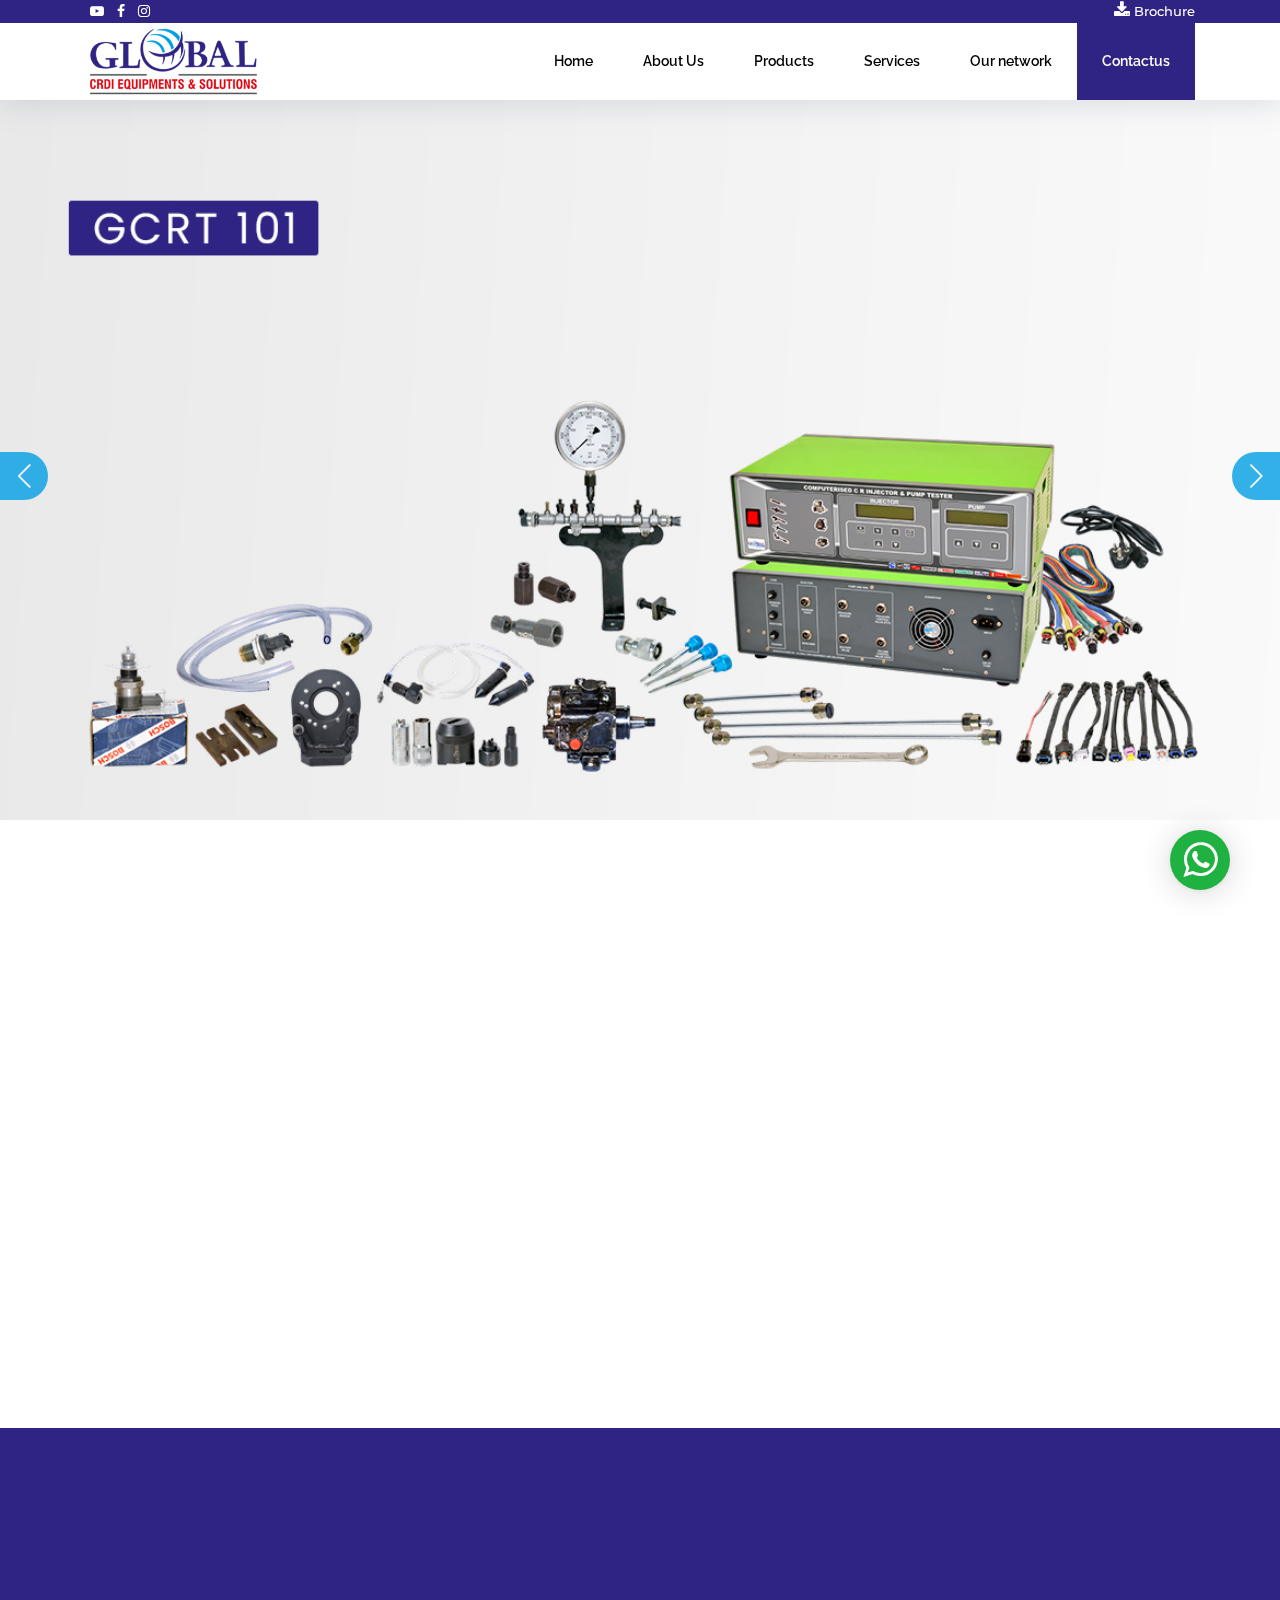
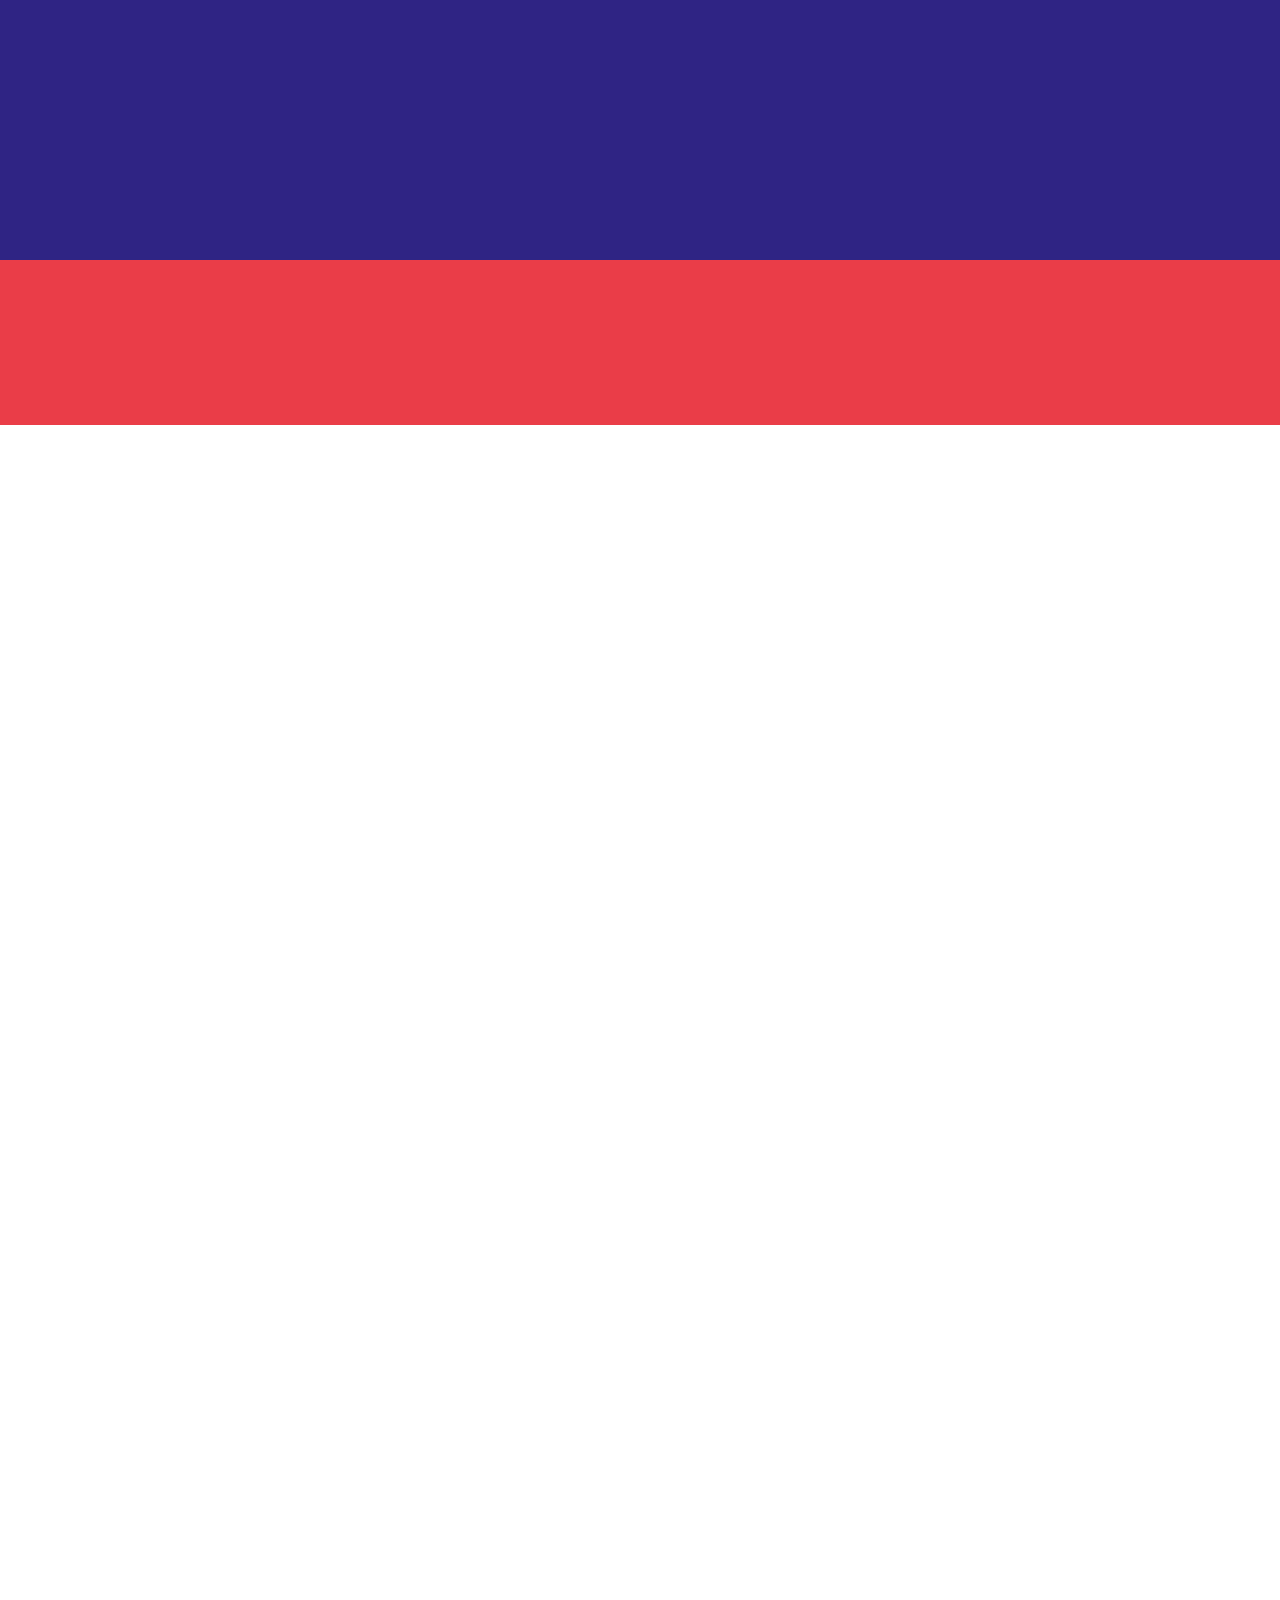
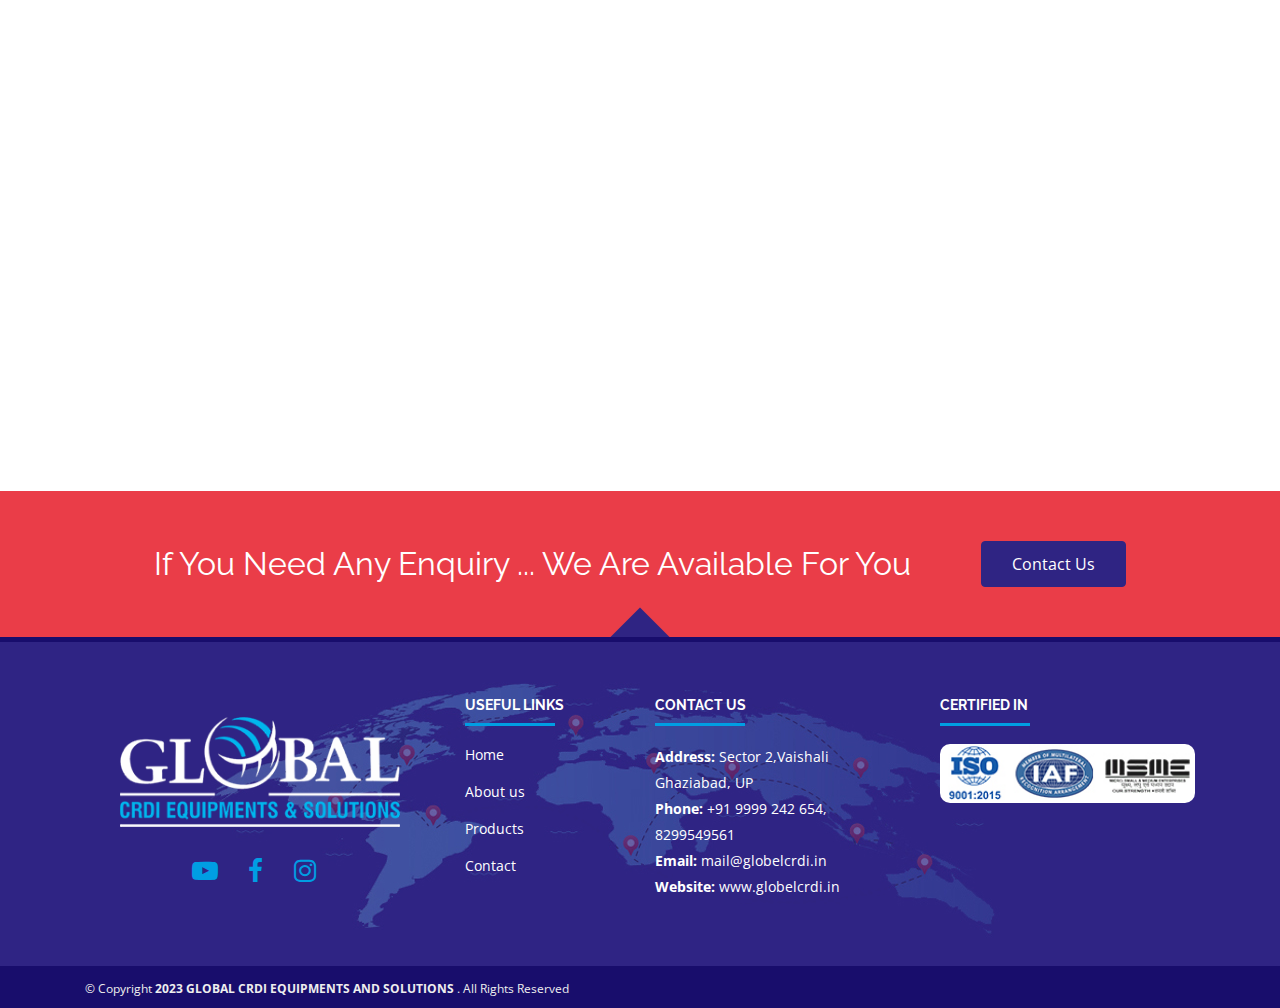
<file: index.html>
<!DOCTYPE html>
<html lang="en">
<head>
<meta charset="utf-8">
<meta content="width=device-width, initial-scale=1.0" name="viewport">
<title>Global CRDI Equipments & Solutions | Home page</title>
<meta content="CRDI Simulators, FIP Test Benches, CRDI Work Shop Tools, CRDI Spare Parts, CRDI Vehicles Scanners, MPFI, testing Bosch, Delphi,Denso, Siemens Common Rail Injectors" name="keywords">
<meta content="GLOBAL CRDI EQUIPMENTS AND SOLUTIONS is the leading manufacturer specializing in producing the Diesel Fuel Injection System Tester" name="description">
<link href="https://fonts.googleapis.com/css?family=Open+Sans:300,400,,700|Raleway:300,400,500,700,800|Montserrat:300,400,700" rel="stylesheet">
<link href="resources/img/favicon.png" rel="icon">
<link href="resources/css/bootstrap.min.css" rel="stylesheet">
<link href="resources/css/font-awesome.min.css" rel="stylesheet">
<link href="resources/css/swiper-bundle.min.css" rel="stylesheet">
<link href="resources/css/aos.css" rel="stylesheet">
<link href="resources/css/style.css" rel="stylesheet">
</head>

<body>

<!-- ======= Header ======= -->
<header id="header" class="fixed-top">
  <div class="header-top-bar">
		<div class="container">
			<div class="row align-items-center">
        <div class="col-lg-6 fl-r head_social" >
          <a href="https://www.youtube.com/@GLOBALCrdi" target="_blank" class="youtube"><i class="fa fa-youtube-play"></i></a>
          <a href="https://www.facebook.com/people/Global-CRDI-Equipments-Solutions/100077563971610/?mibextid=ZbWKwL" target="_blank" class="facebook"><i class="fa fa-facebook"></i></a>
          <a href="https://www.instagram.com/invites/contact/?i=oyvcfzle5pue&utm_content=qqv1iop" target="_blank" class="instagram"><i class="fa fa-instagram"></i></a>
          </div>
				<div class="col-lg-6">
					<div class="text-lg-right top-right-bar mt-2 mt-lg-0">
						<a href="resources/img/global_brochure_pdf.pdf" target="_blank">
              <i class="fa fa-download" aria-hidden="true"></i>
							<span class="h4">Brochure</span>
						</a>
					</div>
				</div>
			</div>
		</div>
	</div>
  <div class="container">
    <div class="logo float-left"> <a href="index.html"><img src="resources/img/logo.png" alt="" class="img-fluid"></a> </div>
    <nav class="main-nav float-right d-none d-lg-block">
      <ul>
        <li><a href="#home">Home</a></li>
        <li><a href="#about">About Us</a></li>
        <li><a href="#product">Products</a></li>
        <li><a href="#service">Services</a></li>
        <li><a href="#nertwork">Our network</a></li>
        <li><a href="contact.html" style="background: #2f2484;color: #fff;">Contactus</a></li>
      </ul>
    </nav>
  </div>
</header>
<!-- header -->

<!-- ======= Intro Section ======= -->
<section class="hero_slider swiper-container" id="home">
  <div class="swiper-wrapper">
      <div class="swiper-slide ">
          <div class="image_layer" style="background-image: url(resources/img/slider_banner_1.jpg);"></div>
      </div>
      <div class="swiper-slide">
          <div class="image_layer" style="background-image: url(resources/img/slider_banner_2.jpg);"></div>
      </div>
      <div class="swiper-slide">
        <div class="image_layer" style="background-image: url(resources/img/slider_banner_3.jpg);"></div>
    </div>
    
      
  </div>
  <div class="swiper-pagination"></div>
  <div class="swiper-button-next"></div>
  <div class="swiper-button-prev"></div>
</section>
<!--Intro Section -->

<main id="main"> 
   <section class="hero_cont">
    <div class="container" data-aos="fade-up">
      <div class="row row-eq-height justify-content-center">
        <div class="col-lg-4  p-0">
          <div class="card" data-aos="zoom-in" data-aos-delay="100">
            <div class="card-body"> <span>Call Us Today</span>
              <h5 class="card-title"><a href="contact.html">9999 242 654</a></h5>
               </div>
          </div>
        </div>
        <div class="col-lg-4  p-0">
          <div class="card" data-aos="zoom-in" data-aos-delay="100">
            <div class="card-body"> <span>E-Mail</span>
              <h5 class="card-title"><a href="contact.html">Click Here to Email Us</a></h5>
             </div>
          </div>
        </div>
        <div class="col-lg-4  p-0">
          <div class="card b-r-0 b-b-0" data-aos="zoom-in" data-aos-delay="100">
            <div class="card-body"> <span>Visit Our Contact Page</span>
              <h5 class="card-title"><a href="contact.html">Click Here To Contact Us</a></h5>
             </div>
          </div>
        </div>
      </div>
    </div>
  </section>
 
  
  <!-- ======= About Section ======= -->
  <section id="about" class="about">
    <div class="container" data-aos="fade-up">
      <header class="section-header">
        <h3>About us </h3>
      </header>
      <div class="row about-extra" data-aos="fade-up" data-aos-delay="100">
        <div class="col-lg-12 pt-5 pt-lg-0" data-aos="fade-up">
          <h4>GLOBAL CRDI EQUIPMENTS AND SOLUTIONS</h4>
          <h5>is the leading manufacturer specializing in producing the Diesel Fuel Injection System Tester.</h5>
          <p>The company's research and development capabilities are rich and test measure is complete, and rewards the ISO has strict internal management and established a complete and reliable quality assurance system, and rewards the IS0 9001-2015 CERTIFICATE and CE CERTIFICATE.</p>
          <p>The company's product sale network has spread all over the word. The after - sales services of product has a system of its own which can provide the best service for users timely… the company aim is “Honest and trustworthy operation and brazing new trails in science and technology”.</p>
          <span class="more-btn" data-aos="zoom-in" data-aos-delay="100"><a href="about.html"><i class='fa fa-chevron-right'></i> More About Global</a></span>
        </div>
        
      </div>
    </div>
  </section>
  <!-- About Section --> 

  
  <!-- ======= blog Section ======= -->
  <section id="product" class="product">
    <div class="container" data-aos="fade-up">
      <header class="section-header">
        <h3>Our products</h3>
      </header>
      <div class="swiper threeColSlider" data-aos="fade-up" data-aos-delay="100">
        <ul class="swiper-wrapper">
            <li class="swiper-slide">
                <figure>
                    <div class="image_cont">
                        <a href="#">
                            <img src="resources/img/top10/8-Cylander-3.jpg"  alt="" title="">
                        </a>
                    </div>
                    <figcaption>
                      <span class="catName">8 Cylander-3</span>
                    </figcaption>
                </figure>
            </li>
            <li class="swiper-slide">
              <figure>
                  <div class="image_cont">
                      <a href="#">
                        <img src="resources/img/top10/digital-micro-meter-stand.jpg"  alt="" title="">
                      </a>
                  </div>
                  <figcaption>
                    <span class="catName">Digital Micro Meter+Stand</span>
                  </figcaption>
              </figure>
          </li>
          <li class="swiper-slide">
            <figure>
                <div class="image_cont">
                    <a href="#">
                      <img src="resources/img/top10/doser-101.jpg"  alt="" title="">
                    </a>
                </div>
                <figcaption>
                  <span class="catName">Doser - 101</span>
                </figcaption>
            </figure>
        </li>
        <li class="swiper-slide">
          <figure>
              <div class="image_cont">
                  <a href="#">
                    <img src="resources/img/top10/Injector-viese.jpg"  alt="" title="">
                  </a>
              </div>
              <figcaption>
                <span class="catName">Injector Viese</span>
              </figcaption>
          </figure>
      </li>
      <li class="swiper-slide">
        <figure>
            <div class="image_cont">
                <a href="#">
                  <img src="resources/img/top10/logan-pressure-valve.jpg"  alt="" title="">
                </a>
            </div>
            <figcaption>
              <span class="catName">Logan Pressure Valve</span>
            </figcaption>
        </figure>
    </li>
    <li class="swiper-slide">
      <figure>
          <div class="image_cont">
              <a href="#">
                <img src="resources/img/top10/manual-rail-system.jpg"  alt="" title="">
              </a>
          </div>
          <figcaption>
            <span class="catName">Manual Rail System</span>
          </figcaption>
      </figure>
  </li>
  <li class="swiper-slide">
    <figure>
        <div class="image_cont">
            <a href="#">
              <img src="resources/img/top10/multi-adopter-kit-crin.jpg"  alt="" title="">
            </a>
        </div>
        <figcaption>
          <span class="catName">Multi Adopter Kit (CRIN)</span>
        </figcaption>
    </figure>
</li>
<li class="swiper-slide">
  <figure>
      <div class="image_cont">
          <a href="#">
            <img src="resources/img/top10/stage-3-tool-kit.jpg"  alt="" title="">
          </a>
      </div>
      <figcaption>
        <span class="catName">Stage 3 Tool Kit</span>
      </figcaption>
  </figure>
</li>
<li class="swiper-slide">
  <figure>
      <div class="image_cont">
          <a href="#">
            <img src="resources/img/top10/swiftr-rail-stand.jpg"  alt="" title="">
          </a>
      </div>
      <figcaption>
        <span class="catName">Swift Rail + Stand</span>
      </figcaption>
  </figure>
</li>
<li class="swiper-slide">
  <figure>
      <div class="image_cont">
          <a href="#">
            <img src="resources/img/top10/ultra-sonics-cleaner.jpg"  alt="" title="">
          </a>
      </div>
      <figcaption>
        <span class="catName">Ultra Sonic Cleaner</span>
      </figcaption>
  </figure>
</li>
        </ul>
        <div class="swiper-pagination"></div>
    </div>
    </div>
  </section>
  
  <section class="allproducts" >
    <div class="container" data-aos="fade-up">
      <div class="row">
        <div class="col-lg-12 col-md-12 col-sm-12 col-xs-12">
          <div class="product-text">
            <h2>See My All Product , Equipment & Parts </h2>
            <div class="prod_det">
              <span class="product_btn"><a href="products.html" class="submit">Crdi Product</a></span>
              <span class="product_btn"><a href="products.html" class="submit">Crdi Equipment</a></span>
              <span class="product_btn"><a href="products.html" class="submit">Crdi Parts</a></span>
            </div>
         
          </div>
        </div>
      </div>
    </div>
  </section>

  <section id="service" class="services">
    <div class="container" data-aos="fade-up">
      <header class="section-header">
        <h3>Our services</h3>
        <p>Over Core Business is providing CRDI Testing Equipments and repairing solutions with quality of services at affordable prices. We specialized in the following </p>
      </header>
      <div class="row" data-aos="fade-up" data-aos-delay="100">
        <div class="col-lg-4 col-md-6 ">
          <div class="icon-box">
            <div class="icon"><i class="fa fa-cube" aria-hidden="true"></i></div>
            <h4><a href="products.html#crdi-siml">CRDI Simulators</a></h4>
            <p>We provide advance Simulator to simulate CRDI injectors, Pump of Delphi, Denso, Bosch, Siemens, Peizo </p>
          </div>
        </div>

        <div class="col-lg-4 col-md-6">
          <div class="icon-box">
            <div class="icon"><i class="fa fa-object-ungroup" aria-hidden="true"></i></div>
            <h4><a href="products.html#fip-test-ben">FlPTest Benches</a></h4>
            <p>We provide advance and reliable test benches for testing, 6 Cylinder, 8 Cylinder, 12 Cylinder, Single Phase, 3 Phase </p>
          </div>
        </div>

        <div class="col-lg-4 col-md-6">
          <div class="icon-box">
            <div class="icon"><i class="fa fa-life-ring" aria-hidden="true"></i></div>
            <h4><a href="products.html#crdi-work-tools">CRDI Work Shop Tools </a></h4>
            <p>Company provides all the crdi workshop tools, Which are helpful for our CRDI mechanic </p>
          </div>
        </div>

        <div class="col-lg-4 col-md-6">
          <div class="icon-box">
            <div class="icon"><i class="fa fa-refresh" aria-hidden="true"></i></div>
            <h4><a href="products.html#crdi-spare-parts">CRDI Spore Ports</a></h4>
            <p>We also provide CRDI spare parts at a reasonable price with the best quality.</p>
          </div>
        </div>

        <div class="col-lg-4 col-md-6">
          <div class="icon-box">
            <div class="icon"><i class="fa fa-compress" aria-hidden="true"></i></div>
            <h4><a href="products.html#crdi-vehicles-scann">CRDI Vehicles Scanners</a></h4>
            <p>We provide all types of scanners that are helpful to diagnose the problems of the vehicle</p>
          </div>
        </div>

        <div class="col-lg-4 col-md-6">
          <div class="icon-box">
            <div class="icon"><i class="fa fa-line-chart" aria-hidden="true"></i></div>
            <h4><a href="products.html#fip-test-ben">MPFI</a></h4>
            <p>We provide the MPFI injector cleaning and diagnositce equipment</p>
          </div>
        </div>

      </div>
      
    </div>
  </section>

  <section id="nertwork" class="ourNetwk">
    <div class="container" data-aos="fade-up">
      <header class="section-header">
        <h3>Our network</h3>
      </header>
      <div class="row" data-aos="fade-up" data-aos-delay="100"> 
        <div class="col-lg-12 col-md-12 col-sm-12 col-xs-12">
          <div class="map">
            <img src="resources/img/network.png" alt="">
          </div>
        </div>
      </div>
    </div>
  </section>

  

  

  <section class="enquiry">
    <div class="container">
      <div class="row">
        <div class="col-lg-12 col-md-12 col-sm-12 col-xs-12">
          <div class="enquiry-text">
            <h2>If  You Need Any Enquiry ... We Are Available For You</h2>
            <span class="enquiry_btn"><a href="contact.html" class="submit">Contact Us </a></span>
          </div>
        </div>
      </div>
    </div>
  </section>
 
  
</main>
<!-- main --> 

<section class="app_button">
      <div class="container-fluid">
        <div class="whataapp_btn"> 
          <a href="https://wa.me/919999242654" target="_blank">
            <i class="fa fa-whatsapp" aria-hidden="true"></i>
          </a>
        </div>
        
      </div>
</section>

<!-- ======= Footer ======= -->
<footer id="footer">
  <div class="footer-top">
    <div class="container">
      <div class="row">
        <div class="col-lg-4 col-md-6 footer-links social-links">
          <span><img src="resources/img/footer-Logo.png" alt="logo" title="logo"/></span>
          <a href="https://www.youtube.com/@GLOBALCrdi" target="_blank" class="youtube"><i class="fa fa-youtube-play"></i></a>
          <a href="https://www.facebook.com/people/Global-CRDI-Equipments-Solutions/100077563971610/?mibextid=ZbWKwL" target="_blank" class="facebook"><i class="fa fa-facebook"></i></a>
          <a href="https://www.instagram.com/invites/contact/?i=oyvcfzle5pue&utm_content=qqv1iop" target="_blank" class="instagram"><i class="fa fa-instagram"></i></a>
        
        </div>
        <div class="col-lg-2 col-md-6 footer-links">
          <h4>Useful Links</h4>
          <ul>
            <li><a href="index.html">Home</a></li>
            <li><a href="about.html">About us</a></li>
            <li><a href="products.html">Products</a></li>
            <li><a href="contact.html">Contact</a></li>
          </ul>
         
        </div>
        <div class="col-lg-3 col-md-6 footer-contact">
          <h4>Contact Us</h4>
          <p> <strong>Address:</strong> Sector 2,Vaishali<br>
            Ghaziabad, UP<br>
            <strong>Phone:</strong> +91 9999 242 654, 8299549561<br>
            <strong>Email:</strong> mail@globelcrdi.in<br>
            <strong>Website:</strong> www.globelcrdi.in<br>
          </p>
        </div>
        <div class="col-lg-3 col-md-6 certified">
          <h4>certified in</h4>
           <span><img src="resources/img/certified_in.jpg" alt="" title=""/></span>
        </div>
      </div>
    </div>
  </div>
  <div class="container">
    <div class="copyright"> &copy; Copyright <strong>2023 GLOBAL CRDI EQUIPMENTS AND SOLUTIONS </strong>. All Rights Reserved </div>
  </div>
</footer>
<!--Footer --> 

<a href="#" class="back-to-top"><i class="fa fa-chevron-up"></i></a> 

<!-- JS Files --> 
<script src="resources/js/jquery.min.js"></script> 
<script src="resources/js/bootstrap.js"></script> 
<script src="resources/js/swiper-bundle.min.js"></script> 
<script src="resources/js/aos.js"></script> 
<script src="resources/js/main.js"></script>


</body>
</html>
</file>
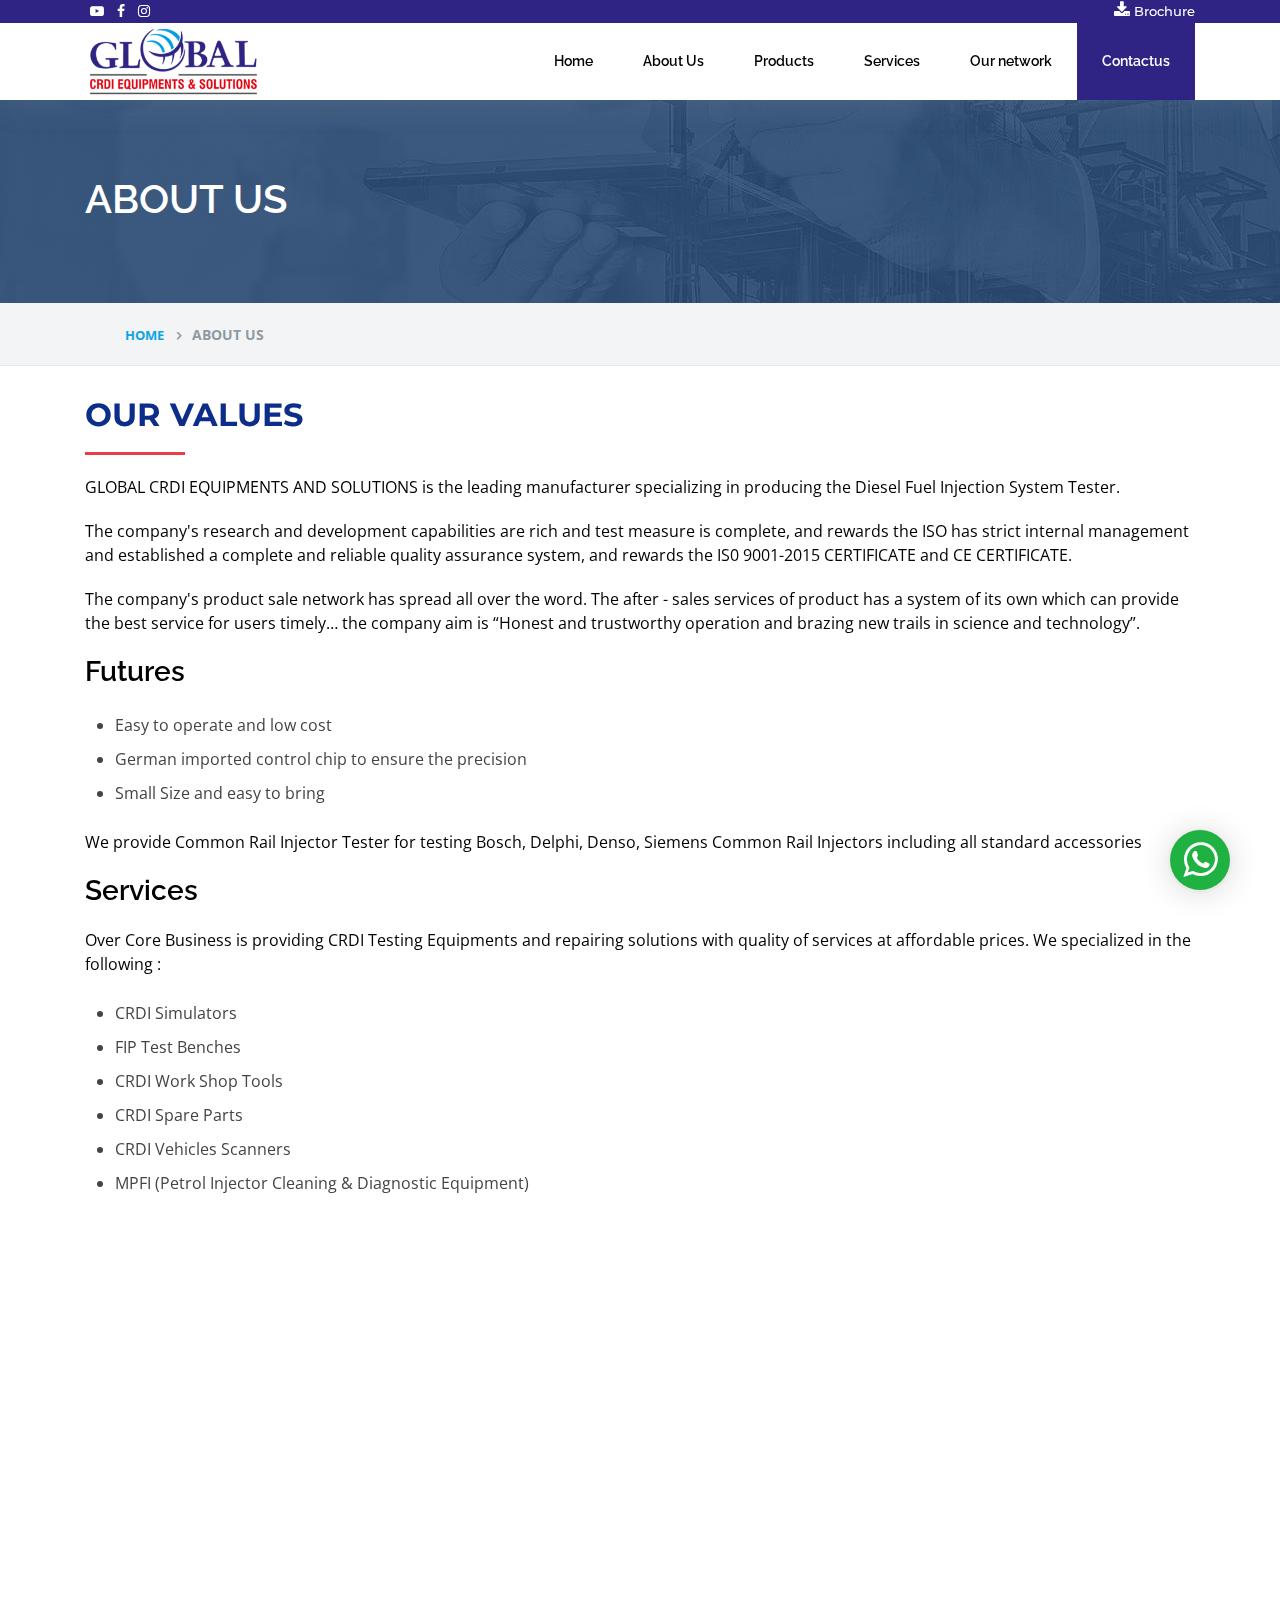
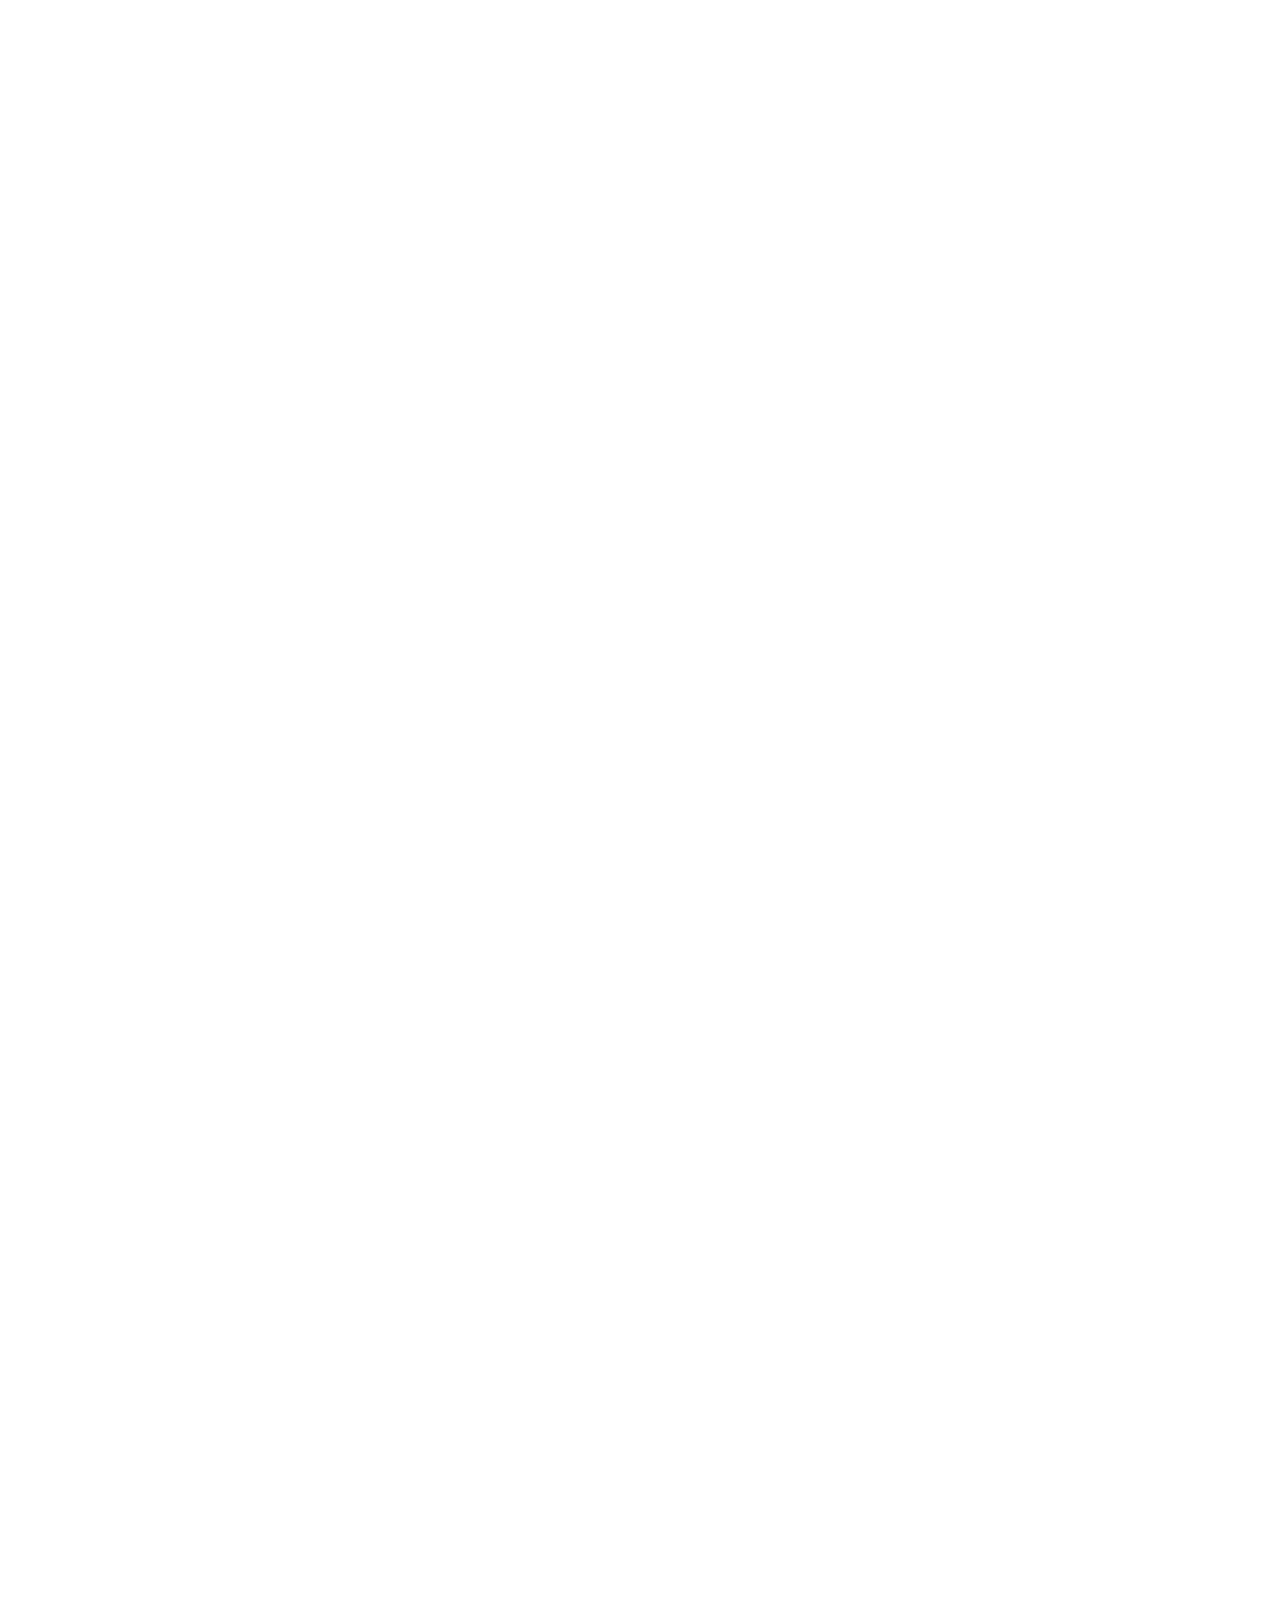
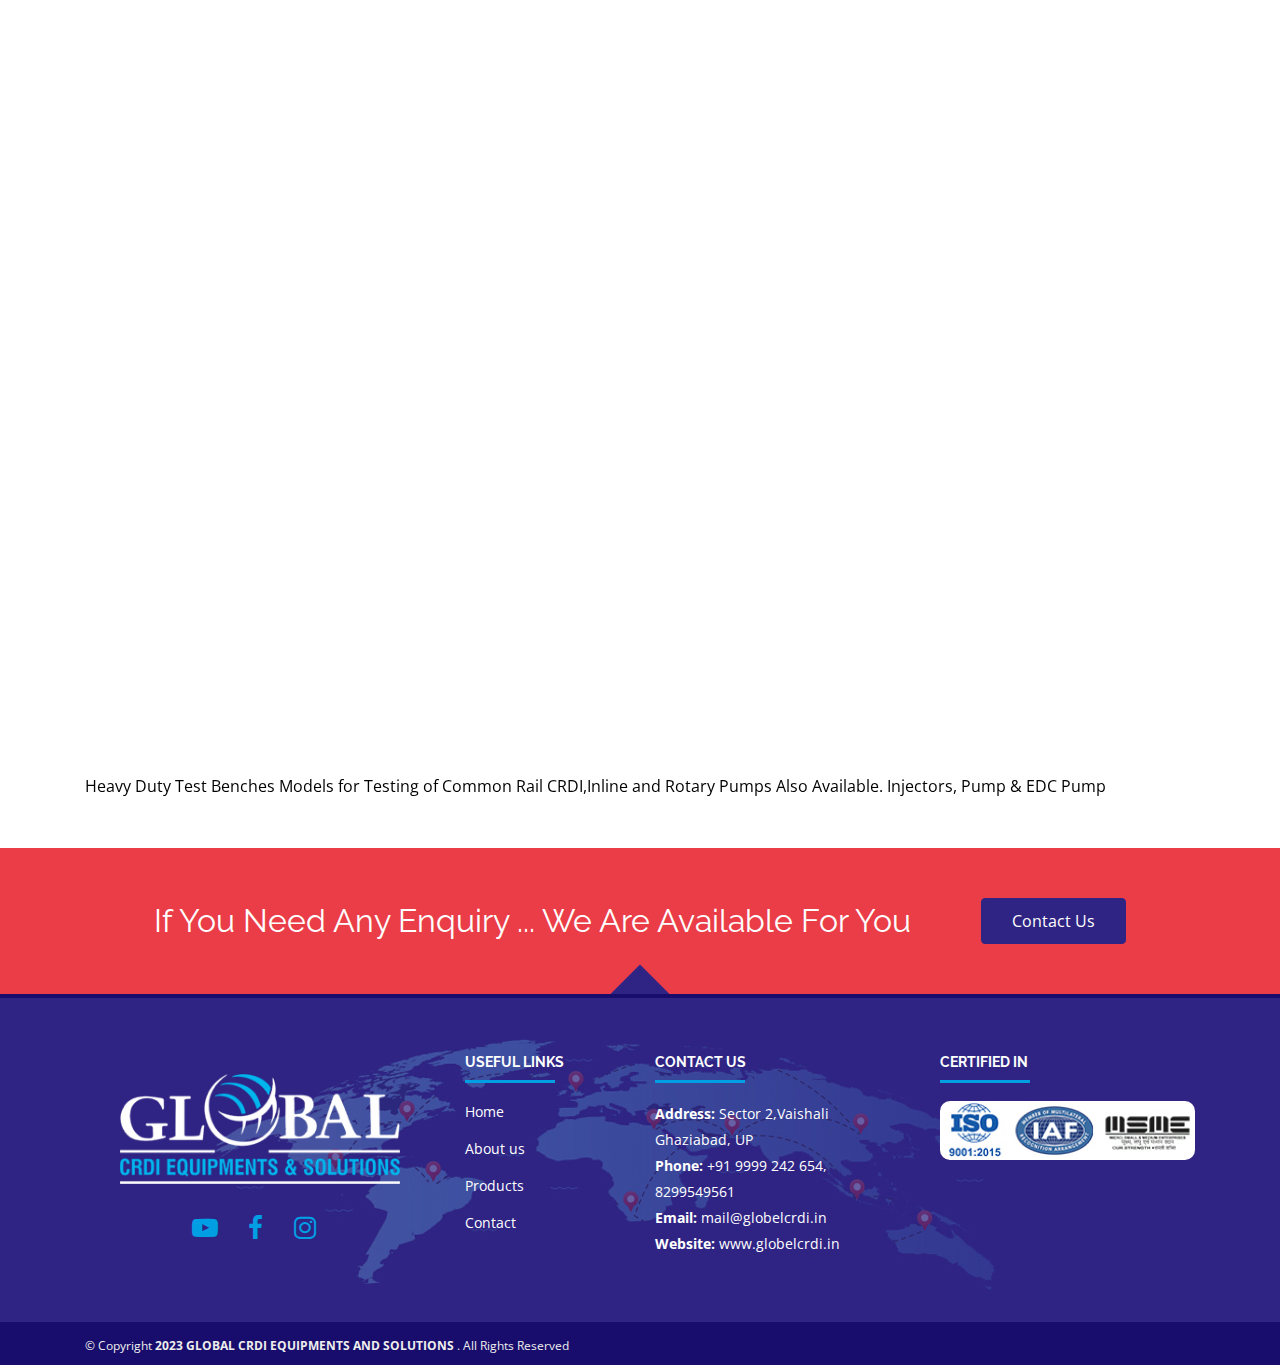
<file: about.html>
<!DOCTYPE html>
<html lang="en">
<head>
<meta charset="utf-8">
<meta content="width=device-width, initial-scale=1.0" name="viewport">
<title>Global CRDI Equipments & Solutions- About page</title>
<meta content="CRDI Simulators, FIP Test Benches, CRDI Work Shop Tools, CRDI Spare Parts, CRDI Vehicles Scanners, MPFI, testing Bosch, Delphi,Denso, Siemens Common Rail Injectors" name="keywords">
<meta content="GLOBAL CRDI EQUIPMENTS AND SOLUTIONS is the leading manufacturer specializing in producing the Diesel Fuel Injection System Tester" name="description">
<link href="https://fonts.googleapis.com/css?family=Open+Sans:300,400,,700|Raleway:300,400,500,700,800|Montserrat:300,400,700" rel="stylesheet">
<link href="resources/img/favicon.png" rel="icon">
<link href="resources/css/bootstrap.min.css" rel="stylesheet">
<link href="resources/css/font-awesome.min.css" rel="stylesheet">
<link href="resources/css/swiper-bundle.min.css" rel="stylesheet">
<link href="resources/css/aos.css" rel="stylesheet">
<link href="resources/css/style.css" rel="stylesheet">
</head>

<body>

<!-- ======= Header ======= -->
<header id="header" class="fixed-top">
  <div class="header-top-bar">
		<div class="container">
			<div class="row align-items-center">
        <div class="col-lg-6 fl-r head_social" >
          <a href="https://www.youtube.com/@GLOBALCrdi" target="_blank" class="youtube"><i class="fa fa-youtube-play"></i></a>
          <a href="https://www.facebook.com/people/Global-CRDI-Equipments-Solutions/100077563971610/?mibextid=ZbWKwL" target="_blank" class="facebook"><i class="fa fa-facebook"></i></a>
          <a href="https://www.instagram.com/invites/contact/?i=oyvcfzle5pue&utm_content=qqv1iop" target="_blank" class="instagram"><i class="fa fa-instagram"></i></a>
          </div>
				<div class="col-lg-6">
					<div class="text-lg-right top-right-bar mt-2 mt-lg-0">
						<a href="resources/img/global_brochure_pdf.pdf" target="_blank">
              <i class="fa fa-download" aria-hidden="true"></i>
							<span class="h4">Brochure</span>
						</a>
					</div>
				</div>
			</div>
		</div>
	</div>
  <div class="container">
    <div class="logo float-left"> <a href="index.html"><img src="resources/img/logo.png" alt="" class="img-fluid"></a> </div>
    <nav class="main-nav float-right d-none d-lg-block">
      <ul>
        <li><a href="index.html#home">Home</a></li>
        <li><a href="index.html#about">About Us</a></li>
        <li><a href="products.html">Products</a></li>
        <li><a href="index.html#service">Services</a></li>
        <li><a href="index.html#nertwork">Our network</a></li>
        <li><a href="contact.html" style="background: #2f2484;color: #fff;">Contactus</a></li>
      </ul>
    </nav>
  </div>
</header>
<!-- header -->



<main id="main" > 
   
  <section class="inner-page inner-about">
    <div class="container">
      <h2>About us</h2>
    </div>
  </section>
  <section class="breadcumb-wrapper">
    <div class="container">
      <ul class="breadcumb">
        <li><a href="index.html">Home</a></li>
        <li><span>About Us</span></li>
      </ul>
    </div>
  </section>
  <section class="about-page">
    <div class="container" data-aos="fade-up">
      <header class="section-header">
        <h3>OUR VALUES</h3>
      </header>
      <div class="row about-txt" data-aos="fade-up" data-aos-delay="100">
        <div class="col-lg-12 pt-5 pt-lg-0" data-aos="fade-up">
          <p>GLOBAL CRDI EQUIPMENTS AND SOLUTIONS is the leading manufacturer specializing in producing the Diesel Fuel Injection System Tester.</p>
          <p>The company's research and development capabilities are rich and test measure is complete, and rewards the ISO has strict internal management and established a complete and reliable quality assurance system, and rewards the IS0 9001-2015 CERTIFICATE and CE CERTIFICATE.</p>
          <p>The company's product sale network has spread all over the word. The after - sales services of product has a system of its own which can provide the best service for users timely… the company aim is “Honest and trustworthy operation and brazing new trails in science and technology”.</p>
          <h4>Futures</h4>
          <ul>
            <li>Easy to operate and low cost</li>
            <li>German imported control chip to ensure the precision</li>
            <li>Small Size and easy to bring</li>
          </ul>
          <p>We provide Common Rail Injector Tester for testing Bosch, Delphi, Denso, Siemens Common Rail Injectors including all standard accessories</p>
          <h4>Services</h4>
          <p>Over Core Business is providing CRDI Testing Equipments and repairing solutions with quality of services at affordable prices. We specialized in the following :</p>
          <ul>
            <li>CRDI Simulators</li>
            <li>FIP Test Benches</li>
            <li>CRDI Work Shop Tools</li>
            <li>CRDI Spare Parts</li>
            <li>CRDI Vehicles Scanners</li>
            <li>MPFI (Petrol Injector Cleaning & Diagnostic Equipment)</li>
          </ul>
        </div>
        
      </div>
      <div class="row about-txt">
        <div class="col-lg-6 " data-aos="fade-up" data-aos-delay="100">
          <h5>GCRT 103</h5>
          <ul>
            <li>Advance CRDI Simulator GCRT-103</li>
            <li>Oil quantity measure by sensor</li>
            <li>More than 3000 kinds of data</li>
            <li>Rail pressure tested in real time</li>
            <li>Precise measurement and easy operation </li>
            <li>It is suitable for high pressure injection testing</li>
            <li>It can test all parameter of injector like pre injection, idling, emissions full load, leak test</li>
            <li>Suitable for all kind of test bench it can be test delphi, Denso, Bosch, Siemens, Piezo all kind injectors.</li>
          </ul>
        </div>
        <div class="col-lg-6" data-aos="fade-up" data-aos-delay="100">
          <h5>GCRT 102</h5>
          <ul>
            <li>Goti set (Bosch, Delphi, Denso, Siemens)</li>
            <li>High pressure gauge + adapter</li>
            <li>Rail, pressure senor, DRV</li>
            <li>Main + return adaptor</li>
            <li>High pressure pipe set </li>
            <li>High pressure pump</li>
            <li>Lead set</li>
            <li>Pump M+R bush</li>
            <li>Power lead</li>
            <li>Coupler set</li>
            <li>Pump stand</li>
            <li>Port cable</li>
            <li>Software</li>
            <li>Rail stand</li>
            <li>Fixing nut</li>
            <li>29 chabi</li>
            <li>Testing chart</li>
          </ul>
        </div>
        
      </div>
      <div class="row about-txt">
        <div class="col-lg-6" data-aos="fade-up" data-aos-delay="100">
          <h5>GCRT 101</h5>
          <ul>
            <li>Goti Set (Bosch, Delphi, Denso, Siemens)</li>
            <li>High Pressure gauge + adapter</li>
            <li>Rail, Pressure Senor, DRV</li>
            <li>High Pressure Pipe Set</li>
            <li>High Pressure Pump</li>
            <li>Lead Set</li>
            <li>Pump M+R Bush</li>
            <li>Power Lead</li>
            <li>Coupler Set</li>
            <li>Pump Stand</li>
            <li>Software</li>
            <li>Rail Stand</li>
            <li>Fixing Nut</li>
            <li>29 Chabi</li>
            <li>Testing Chart</li>
          </ul>
        </div>
        <div class="col-lg-6" data-aos="fade-up" data-aos-delay="100">
          <h5>GCRT 100</h5>
          <ul>
            <li>Goti Set (Bosch, Delphi, Denso, Siemens)</li>
            <li>High Pressure gauge + adapter</li>
            <li>Manual Rail (Logan)</li>
            <li>Main + Return adaptor</li>
            <li>High pressure pipe set </li>
            <li>High pressure pump</li>
            <li>Lead set</li>
            <li>Pump M+R Bush</li>
            <li>Power lead</li>
            <li>Coupler Set</li>
            <li>Pump Stand</li>
            <li>Software</li>
            <li>Rail Stand</li>
            <li>Fixing Nut</li>
            <li>29 Chabi</li>
            <li>Testing Chart</li>
          </ul>
        </div>
        
      </div>
      <div class="row about-txt">
        <div class="col-lg-6" data-aos="fade-up" data-aos-delay="100">
          <h5>GEDC 100</h5>
          <ul>
            <li>EDC Goti Set</li>
            <li>Coupler (Bosch)</li>
            <li>Power Lead</li>
            <li>Lead Set</li>
            <li>Reading Chart</li>
          </ul>
        </div>
        <div class="col-lg-6" data-aos="fade-up" data-aos-delay="100">
          <h5>Stroke Tester</h5>
          <ul>
            <li>Power Lead</li>
            <li>Lead</li>
            <li>Coupler</li>
            <li>Manual Gauge</li>
            <li>Adopter Set (CRI & CRIN) </li>
          </ul>
        </div>
        
      </div>
      <div class="row about-txt">
        <div class="col-lg-6" data-aos="fade-up" data-aos-delay="100">
          <h5>DOSER – 101</h5>
          <ul>
            <li>SCR Urea Pump Tester Doser Tester</li>
            <li>Easy Friendly Machine</li>
            <li>It can test all type of doser</li>
            <li>It can test Nox. Sensor as Preature</li>
            <li>Sensor and other ports of Doser</li>
          </ul>
        </div>
        <div class="col-lg-6" data-aos="fade-up" data-aos-delay="100">
          <h5>DOSER – 102</h5>
          <ul>
            <li>SCR Urea Pump Tester Doser Tester</li>
            <li>Easy Friendly Machine</li>
            <li>It can test all type of doser</li>
            <li>It can test Nox. Sensor as Preature</li>
            <li>Sensor and other ports of Doser</li>
          </ul>
        </div>
        
      </div>
      <div class="row about-txt">
        <div class="col-lg-6 " data-aos="fade-up" data-aos-delay="100">
          <h5>MANUAL INJECTOR  CLEANING AND TESTING MACHINE</h5>
          <ul>
            <li>Machine can perform cleaning & testing of fuel injector for all type of MPFI Vehicle  </li>
            <li>Machine can operate either on 220V AC or 20V DC @ 15 Amp. Battery Supply </li>
          </ul>
        </div>
        <div class="col-lg-6" data-aos="fade-up" data-aos-delay="100">
          <h5>Futures</h5>
          <ul>
            <li>Clean</li>
            <li>Pulse Flow Test</li>
            <li> Drain</li>
            <li>Leak Test</li>
            <li>R.P.M. Test (500-9000)</li>
          </ul>
        </div>
        
      </div>
      <div class="row about-txt">
        <div class="col-lg-6" data-aos="fade-up" data-aos-delay="100">
          <h5>COMPUTERIZE INJECTOR CLEANING AND TESTING MACHINE</h5>
          <ul>
            <li>Machine can perform cleaning & testing of fuel injector for all type of MPFI Vehicle</li>
            <li>Machine can operate either on 220V AC or 20V DC @ 15 Amp. Battery Supply</li>
            <li>Machine will give (Alarm) & of at the end of each cleaning & testing operation</li>
            <li>Any operation can be hold at any time during cleaning and testing</li>
          </ul>
        </div>
        <div class="col-lg-6" data-aos="fade-up" data-aos-delay="100">
          <h5>Futures</h5>
          <ul>
            <li>Clean</li>
            <li>Drain</li>
            <li>Leak Test</li>
            <li>Solenoid Valve</li>
            <li>Open Flow Test</li>
            <li>Pulse Flow Test</li>
            <li>Injector Coil Test</li>
            <li>Emergency Panel</li>
            <li>R.P.M. Test (500-9000)</li>
            <li>Pressure Regulator Hold</li>
            <li>Digital AC Voltage Display</li>
          </ul>
        </div>
        
      </div>
      <div class="row about-txt">
        <div class="col-lg-6" data-aos="fade-up" data-aos-delay="100">
          <h5>FIP Tester Bench</h5>
          <ul>
            <li>CRDI Test Benches</li>
            <li> Injectors & Pump</li>
            <li>CRDI + EDC Test Benches</li>
            <li>Injectors, Pump & EDC Pump</li>
            <li>Injectors, Pump & EDC Pump</li>
            <li>No. of Cylinder :  8 AC Frequency / Electronic Drive</li>
            <li>No. of Cylinder :  8 AC Frequency / Electronic Drive</li>
            <li>R.P.M. : Variable From 0-4000</li>
          </ul>
        </div>
      </div>
      <div class="row about-txt">
        <div class="col-lg-12">
          <p>Heavy Duty Test Benches Models for Testing of Common Rail CRDI,Inline and Rotary Pumps Also Available. Injectors, Pump & EDC Pump</p>
      </div>
    </div>
  </section>

    <section class="enquiry">
      <div class="container">
        <div class="row">
          <div class="col-lg-12 col-md-12 col-sm-12 col-xs-12">
            <div class="enquiry-text">
              <h2>If  You Need Any Enquiry ... We Are Available For You</h2>
              <span class="enquiry_btn"><a href="contact.html" class="submit">Contact Us </a></span>
            </div>
          </div>
        </div>
      </div>
    </section>
  

 
  
</main>
<!-- main --> 

<section class="app_button">
  <div class="container-fluid">
    <div class="whataapp_btn"> 
      <a href="https://wa.me/919999242654" target="_blank">
        <i class="fa fa-whatsapp" aria-hidden="true"></i>
      </a>
    </div>
    
  </div>
</section>

<!-- ======= Footer ======= -->
<footer id="footer">
  <div class="footer-top">
    <div class="container">
      <div class="row">
        <div class="col-lg-4 col-md-6 footer-links social-links">
          <span><img src="resources/img/footer-Logo.png" alt="logo" title="logo"/></span>
           <a href="https://www.youtube.com/@GLOBALCrdi" target="_blank" class="youtube"><i class="fa fa-youtube-play"></i></a>
           <a href="https://www.facebook.com/people/Global-CRDI-Equipments-Solutions/100077563971610/?mibextid=ZbWKwL" target="_blank" class="facebook"><i class="fa fa-facebook"></i></a>
           <a href="https://www.instagram.com/invites/contact/?i=oyvcfzle5pue&utm_content=qqv1iop" target="_blank" class="instagram"><i class="fa fa-instagram"></i></a>
        
        </div>
        <div class="col-lg-2 col-md-6 footer-links">
          <h4>Useful Links</h4>
          <ul>
            <li><a href="index.html">Home</a></li>
            <li><a href="about.html">About us</a></li>
            <li><a href="products.html">Products</a></li>
            <li><a href="contact.html">Contact</a></li>
          </ul>
         
        </div>
        <div class="col-lg-3 col-md-6 footer-contact">
          <h4>Contact Us</h4>
          <p> <strong>Address:</strong> Sector 2,Vaishali<br>
            Ghaziabad, UP<br>
            <strong>Phone:</strong> +91 9999 242 654, 8299549561<br>
            <strong>Email:</strong> mail@globelcrdi.in<br>
            <strong>Website:</strong> www.globelcrdi.in<br>
          </p>
        </div>
        <div class="col-lg-3 col-md-6 certified">
          <h4>certified in</h4>
           <span><img src="resources/img/certified_in.jpg" alt="" title=""/></span>
        </div>
      </div>
    </div>
  </div>
  <div class="container">
    <div class="copyright"> &copy; Copyright <strong>2023 GLOBAL CRDI EQUIPMENTS AND SOLUTIONS </strong>. All Rights Reserved </div>
  </div>
</footer>
<!--Footer --> 

<a href="#" class="back-to-top"><i class="fa fa-chevron-up"></i></a> 

<!-- JS Files --> 
<script src="resources/js/jquery.min.js"></script> 
<script src="resources/js/bootstrap.js"></script> 
<script src="resources/js/swiper-bundle.min.js"></script> 
<script src="resources/js/aos.js"></script> 
<script src="resources/js/main.js"></script>


</body>
</html>
</file>
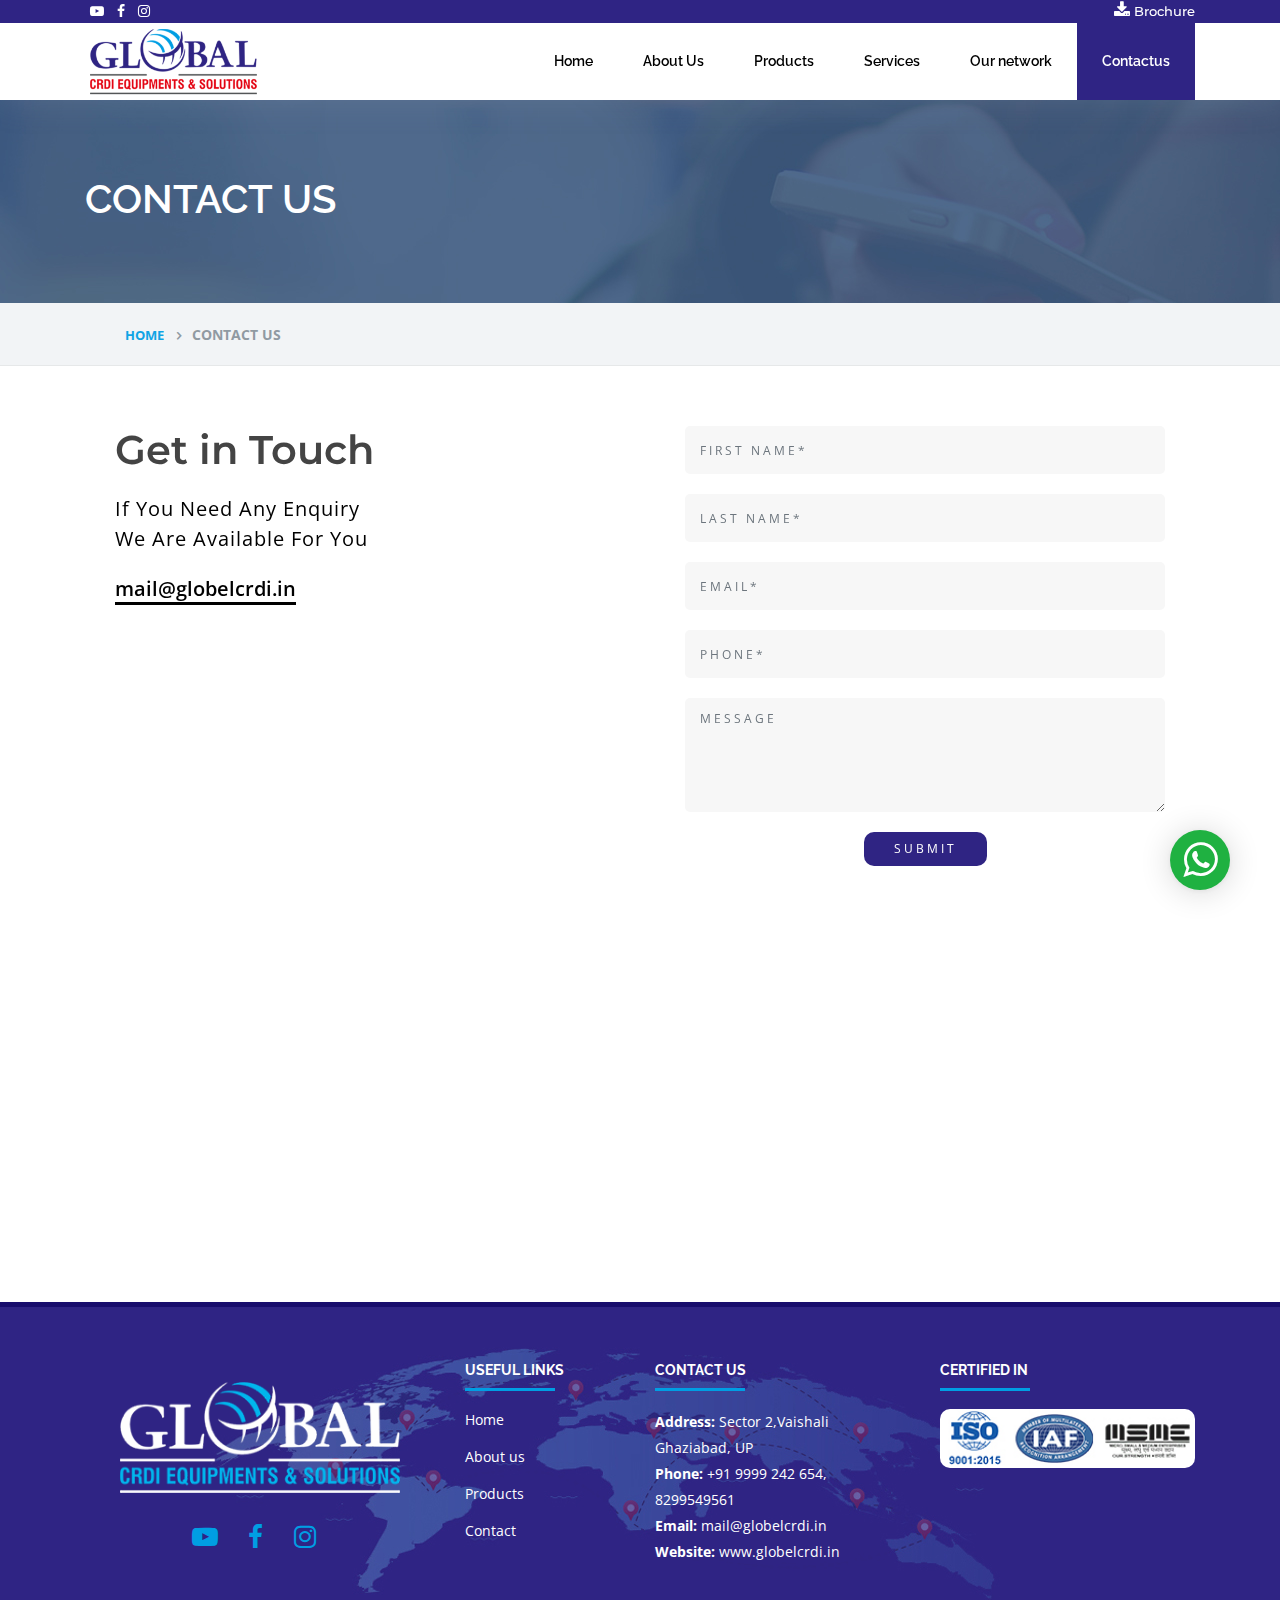
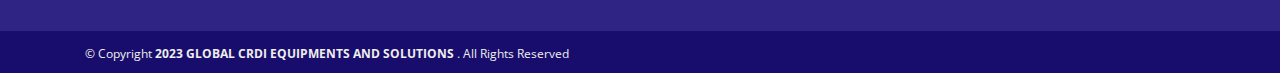
<file: contact.html>
<!DOCTYPE html>
<html lang="en">

<head>
  <meta charset="utf-8">
  <meta content="width=device-width, initial-scale=1.0" name="viewport">
  <title>Global CRDI Equipments & Solutions- Contact page</title>
  <meta
    content="CRDI Simulators, FIP Test Benches, CRDI Work Shop Tools, CRDI Spare Parts, CRDI Vehicles Scanners, MPFI, testing Bosch, Delphi,Denso, Siemens Common Rail Injectors"
    name="keywords">
  <meta
    content="GLOBAL CRDI EQUIPMENTS AND SOLUTIONS is the leading manufacturer specializing in producing the Diesel Fuel Injection System Tester"
    name="description">
  <link
    href="https://fonts.googleapis.com/css?family=Open+Sans:300,400,,700|Raleway:300,400,500,700,800|Montserrat:300,400,700"
    rel="stylesheet">
  <link href="resources/img/favicon.png" rel="icon">
  <link href="resources/css/bootstrap.min.css" rel="stylesheet">
  <link href="resources/css/font-awesome.min.css" rel="stylesheet">
  <link href="resources/css/swiper-bundle.min.css" rel="stylesheet">
  <link href="resources/css/aos.css" rel="stylesheet">
  <link href="resources/css/style.css" rel="stylesheet">
</head>

<body>

  <!-- ======= Header ======= -->
  <header id="header" class="fixed-top">
    <div class="header-top-bar">
      <div class="container">
        <div class="row align-items-center">
          <div class="col-lg-6 fl-r head_social">
            <a href="https://www.youtube.com/@GLOBALCrdi" target="_blank" class="youtube"><i
                class="fa fa-youtube-play"></i></a>
            <a href="https://www.facebook.com/people/Global-CRDI-Equipments-Solutions/100077563971610/?mibextid=ZbWKwL"
              target="_blank" class="facebook"><i class="fa fa-facebook"></i></a>
            <a href="https://www.instagram.com/invites/contact/?i=oyvcfzle5pue&utm_content=qqv1iop" target="_blank"
              class="instagram"><i class="fa fa-instagram"></i></a>
          </div>
          <div class="col-lg-6">
            <div class="text-lg-right top-right-bar mt-2 mt-lg-0">
              <a href="resources/img/global_brochure_pdf.pdf" target="_blank">
                <i class="fa fa-download" aria-hidden="true"></i>
                <span class="h4">Brochure</span>
              </a>
            </div>
          </div>
        </div>
      </div>
    </div>
    <div class="container">
      <div class="logo float-left"> <a href="index.html"><img src="resources/img/logo.png" alt="" class="img-fluid"></a>
      </div>
      <nav class="main-nav float-right d-none d-lg-block">
        <ul>
          <li><a href="index.html#home">Home</a></li>
          <li><a href="about.html">About Us</a></li>
          <li><a href="products.html">Products</a></li>
          <li><a href="index.html#service">Services</a></li>
          <li><a href="index.html#nertwork">Our network</a></li>
          <li><a href="contact.html" style="background: #2f2484;color: #fff;">Contactus</a></li>
        </ul>
      </nav>
    </div>
  </header>
  <!-- header -->



  <main id="main">
    <section class="inner-page inner-contact">
      <div class="container">
        <h2>Contact us</h2>
      </div>
    </section>
    <section class="breadcumb-wrapper">
      <div class="container">
        <ul class="breadcumb">
          <li><a href="index.html">Home</a></li>
          <li><span>Contact us</span></li>
        </ul>
      </div>
    </section>

    <!-- ======= Contact Section ======= -->
    <section id="contact" class="contact text-left">
      <div class="container" data-aos="fade-up">
        <div class="row">
          <div class="col-lg-6">
            <div class="cont-text" data-aos="fade-right">
              <h3>Get in Touch</h3>
              <p>If You Need Any Enquiry <br>We Are Available For You</p>
              <span><a href="#">mail@globelcrdi.in</a></span>
            </div>
          </div>

          <div class="col-lg-6">
            <div class="form" data-aos="fade-left">
              <form  name="submit-to-google-sheet">
                <div class="form-group">
                  <input type="text" name="first name" class="form-control" id="first-name" placeholder="First Name*" />
                  <div class="validate"></div>
                </div>

                <div class="form-group">
                  <input type="text" name="last name" class="form-control" id="last-name" placeholder="Last Name*" />
                  <div class="validate"></div>
                </div>

                <div class="form-group">
                  <input type="text" class="form-control" name="email" id="email" placeholder="Email* " />
                  <div class="validate"></div>
                </div>
                <div class="form-group">
                  <input type="text" class="form-control" name="phone" id="phone" placeholder="Phone*" />
                  <div class="validate"></div>
                </div>
                <div class="form-group">
                  <textarea class="form-control" name="message" rows="5" placeholder="Message"></textarea>
                  <div class="validate"></div>
                </div>
                <div class="text-center">
                  <input type="submit" name="Send Message" id="Send" placeholder="Send Message" />
                </div>
              </form>
            </div>
          </div>

        </div>

      </div>
    </section><!-- End Contact Section -->
    <script>
      const scriptURL = 'https://script.google.com/macros/s/AKfycby7NQNgpqU-ITo8Cu0qM_LtSnSNwzA84ER4vI-91_SJTUOMqnohiWYXD8dgv7YW_aw/exec'
      const form = document.forms['submit-to-google-sheet']
    
      form.addEventListener('submit', e => {
        e.preventDefault()
        fetch(scriptURL, { method: 'POST', body: new FormData(form)})
          .then(response => console.log('Success!', response))
          .catch(error => console.error('Error!', error.message))
      })
    </script>
    <!-- <script>
			const scriptURL = 'https://script.google.com/macros/s/AKfycby7NQNgpqU-ITo8Cu0qM_LtSnSNwzA84ER4vI-91_SJTUOMqnohiWYXD8dgv7YW_aw/exec'
			const form = document.forms['formName']
			form.addEventListener('submit', e => {
			  e.preventDefault()
			  fetch(scriptURL, { method: 'POST', body: new FormData(form)})
				.then(response => alert("Thank you! your form is submitted successfully." ))
				.then(() => {  window.location.reload(); })
				.catch(error => console.error('Error!', error.message))
			})
		  </script> -->
 

    <section class="map">
      <div class="container">
        <div class="row">
          <div class="col-md-12">
            <div class="map-responsive">
              <iframe
                src="https://www.google.com/maps/embed?pb=!1m18!1m12!1m3!1d3501.728345191763!2d77.33500691437439!3d28.63790278241562!2m3!1f0!2f0!3f0!3m2!1i1024!2i768!4f13.1!3m3!1m2!1s0x390cfb85e949a4a3%3A0x83ac8b47c1bf938b!2sGlobal%20CRDI%20EQUP%20%26%20SOLUTIONS!5e0!3m2!1sen!2sin!4v1676813882634!5m2!1sen!2sin"
                width="100%" height="350" style="border:0;" allowfullscreen="" loading="lazy"
                referrerpolicy="no-referrer-when-downgrade"></iframe>
            </div>
          </div>
        </div>
      </div>
    </section>


  </main>
  <!-- main -->

  <section class="app_button">
    <div class="container-fluid">
      <div class="whataapp_btn">
        <a href="https://wa.me/919999242654" target="_blank">
          <i class="fa fa-whatsapp" aria-hidden="true"></i>
        </a>
      </div>

    </div>
  </section>

  <!-- ======= Footer ======= -->
  <footer id="footer">
    <div class="footer-top">
      <div class="container">
        <div class="row">
          <div class="col-lg-4 col-md-6 footer-links social-links">
            <span><img src="resources/img/footer-Logo.png" alt="logo" title="logo" /></span>
            <a href="https://www.youtube.com/@GLOBALCrdi" target="_blank" class="youtube"><i
                class="fa fa-youtube-play"></i></a>
            <a href="https://www.facebook.com/people/Global-CRDI-Equipments-Solutions/100077563971610/?mibextid=ZbWKwL"
              target="_blank" class="facebook"><i class="fa fa-facebook"></i></a>
            <a href="https://www.instagram.com/invites/contact/?i=oyvcfzle5pue&utm_content=qqv1iop" target="_blank"
              class="instagram"><i class="fa fa-instagram"></i></a>


          </div>
          <div class="col-lg-2 col-md-6 footer-links">
            <h4>Useful Links</h4>
            <ul>
              <li><a href="index.html">Home</a></li>
              <li><a href="about.html">About us</a></li>
              <li><a href="products.html">Products</a></li>
              <li><a href="contact.html">Contact</a></li>
            </ul>

          </div>
          <div class="col-lg-3 col-md-6 footer-contact">
            <h4>Contact Us</h4>
            <p> <strong>Address:</strong> Sector 2,Vaishali<br>
              Ghaziabad, UP<br>
              <strong>Phone:</strong> +91 9999 242 654, 8299549561<br>
              <strong>Email:</strong> mail@globelcrdi.in<br>
              <strong>Website:</strong> www.globelcrdi.in<br>
            </p>
          </div>
          <div class="col-lg-3 col-md-6 certified">
            <h4>certified in</h4>
            <span><img src="resources/img/certified_in.jpg" alt="" title="" /></span>
          </div>
        </div>
      </div>
    </div>
    <div class="container">
      <div class="copyright"> &copy; Copyright <strong>2023 GLOBAL CRDI EQUIPMENTS AND SOLUTIONS </strong>. All Rights
        Reserved </div>
    </div>
  </footer>
  <!--Footer -->

  <a href="#" class="back-to-top"><i class="fa fa-chevron-up"></i></a>

  <!-- JS Files -->
  <script src="resources/js/jquery.min.js"></script>
  <script src="resources/js/bootstrap.js"></script>
  <script src="resources/js/swiper-bundle.min.js"></script>
  <script src="resources/js/aos.js"></script>
  <script src="resources/js/main.js"></script>


</body>

</html>
</file>
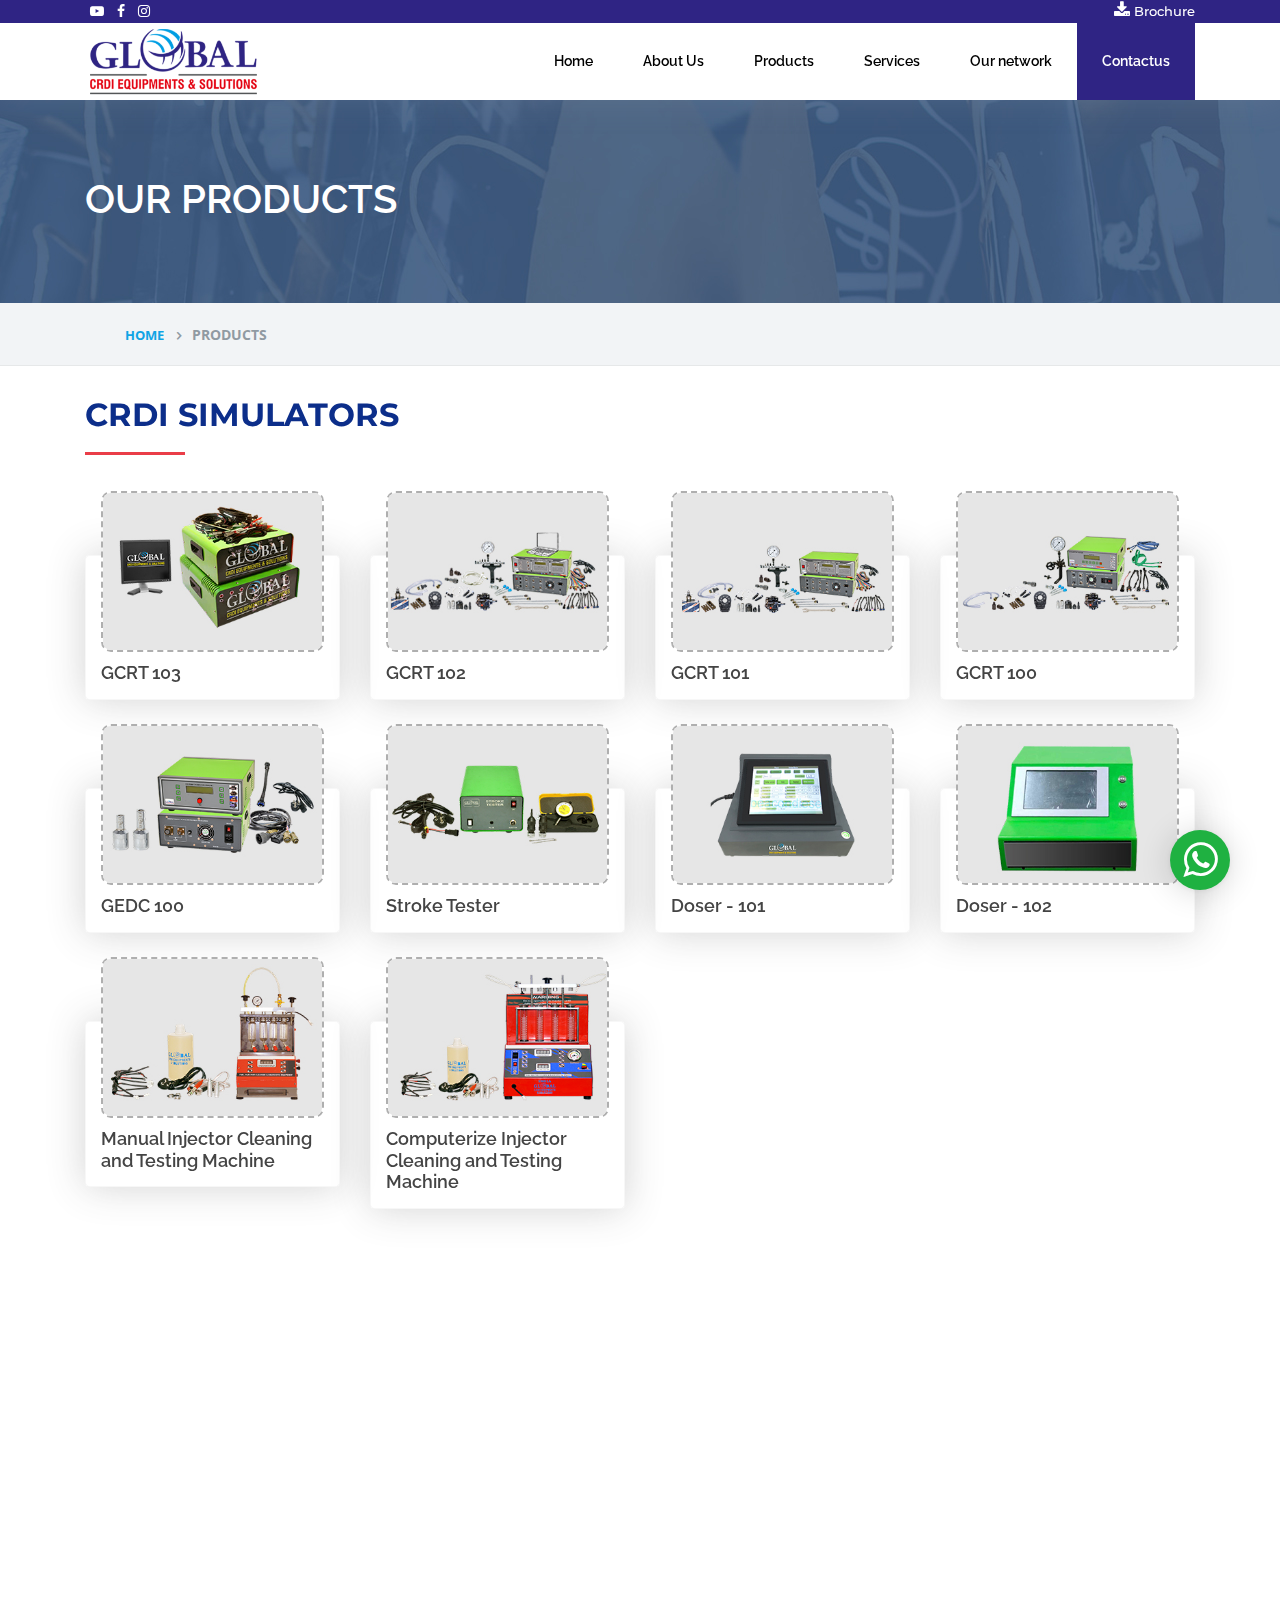
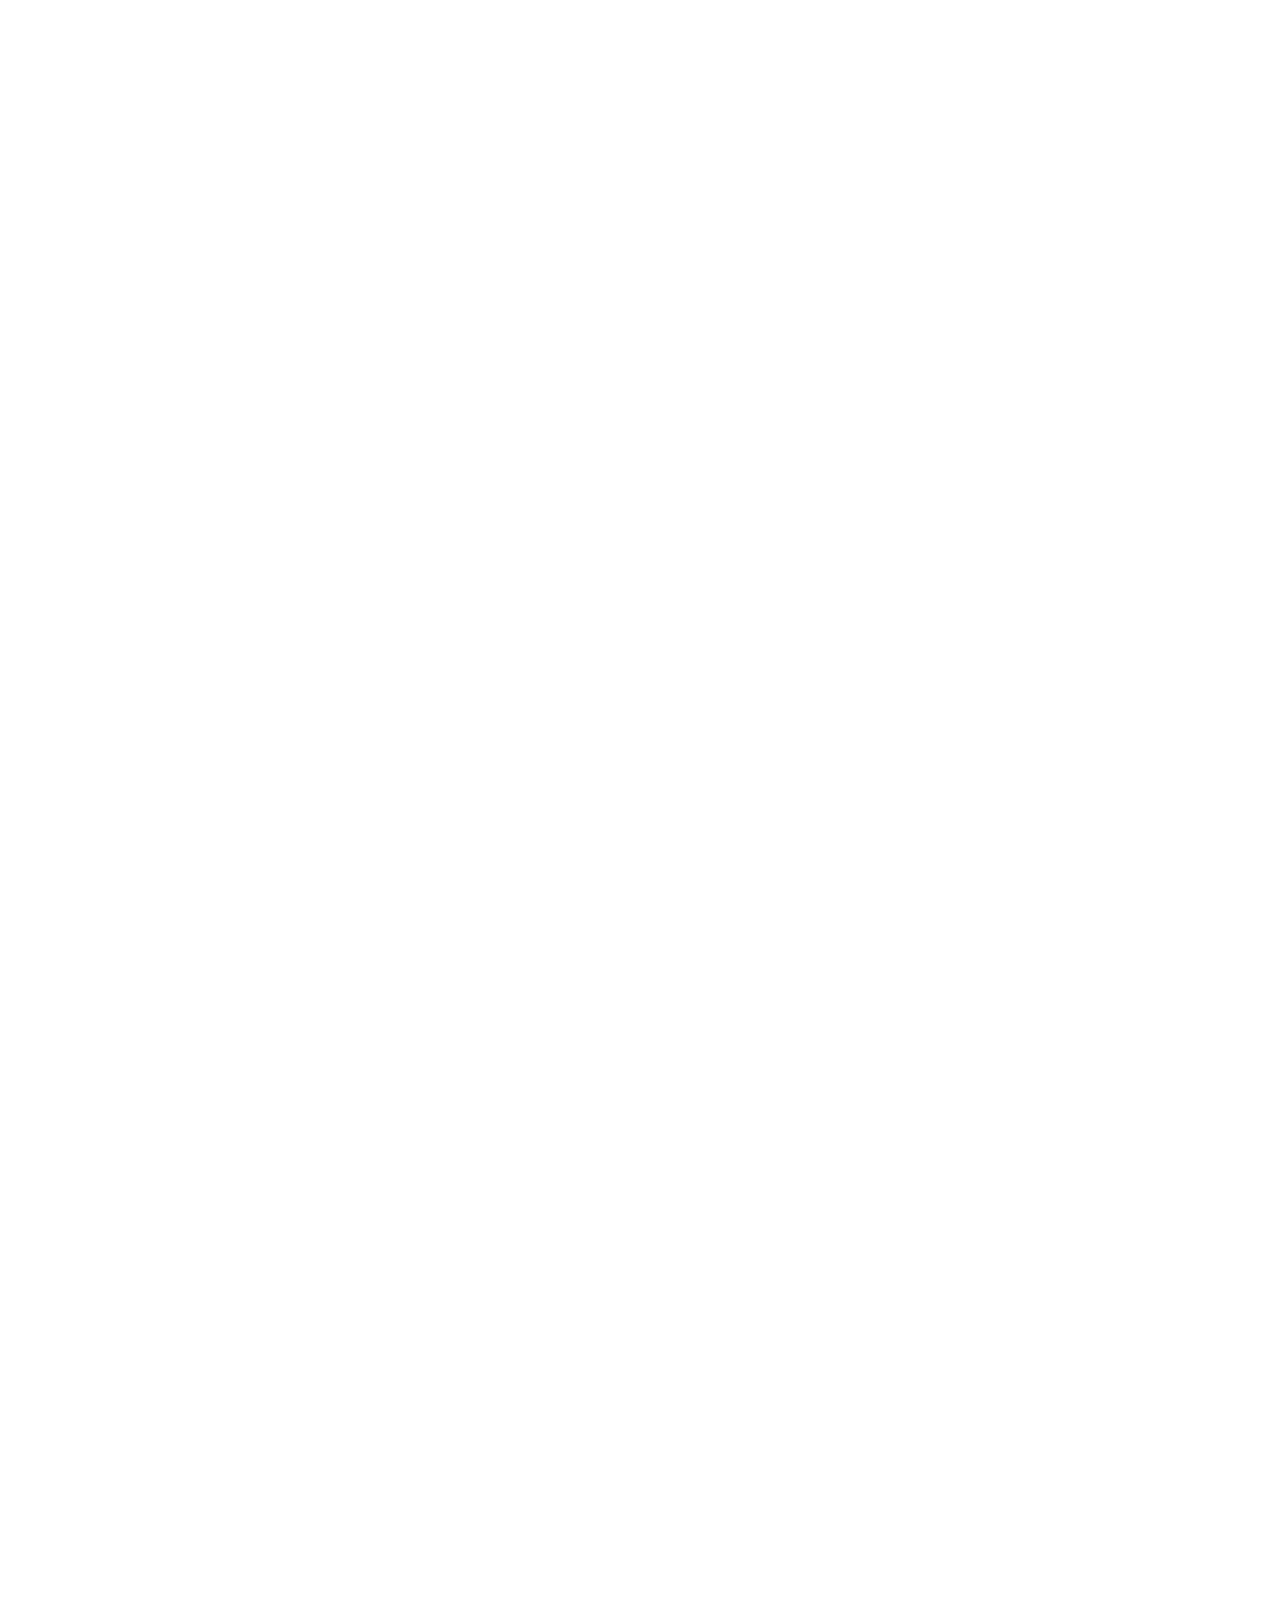
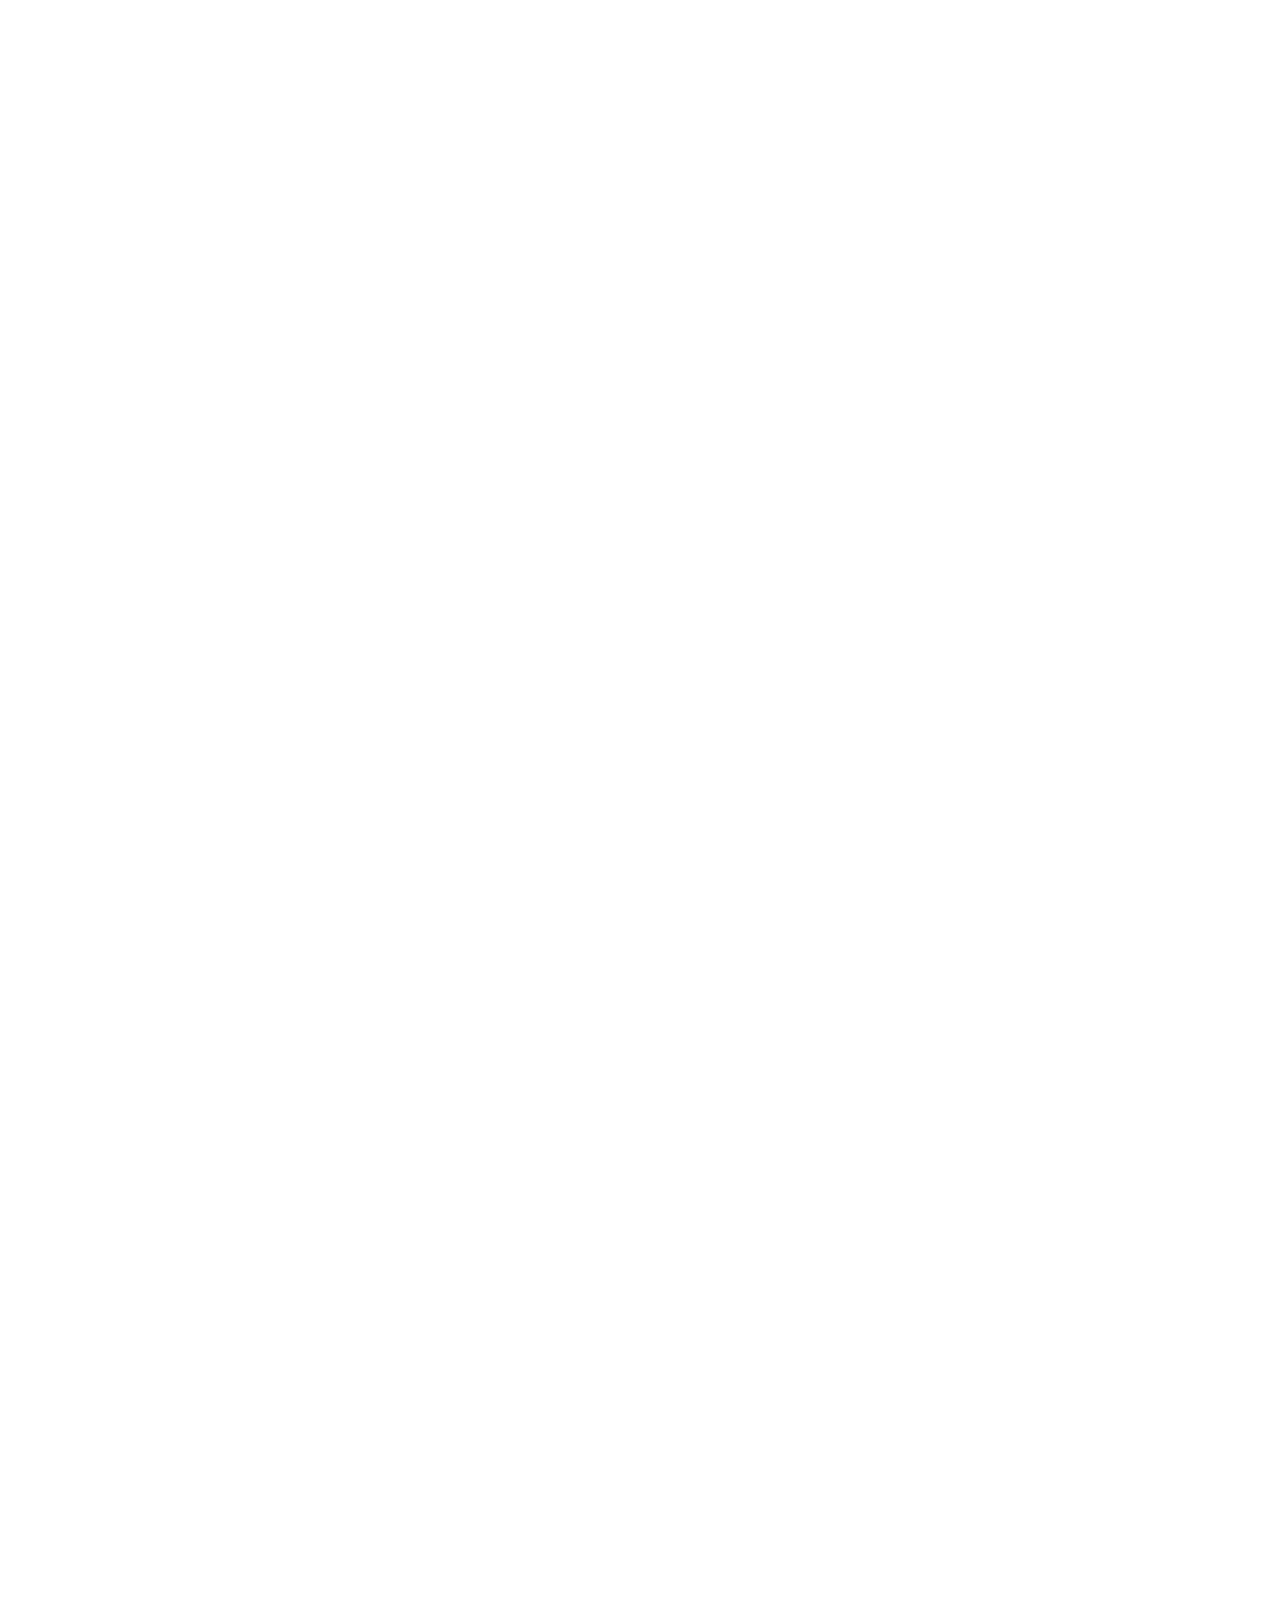
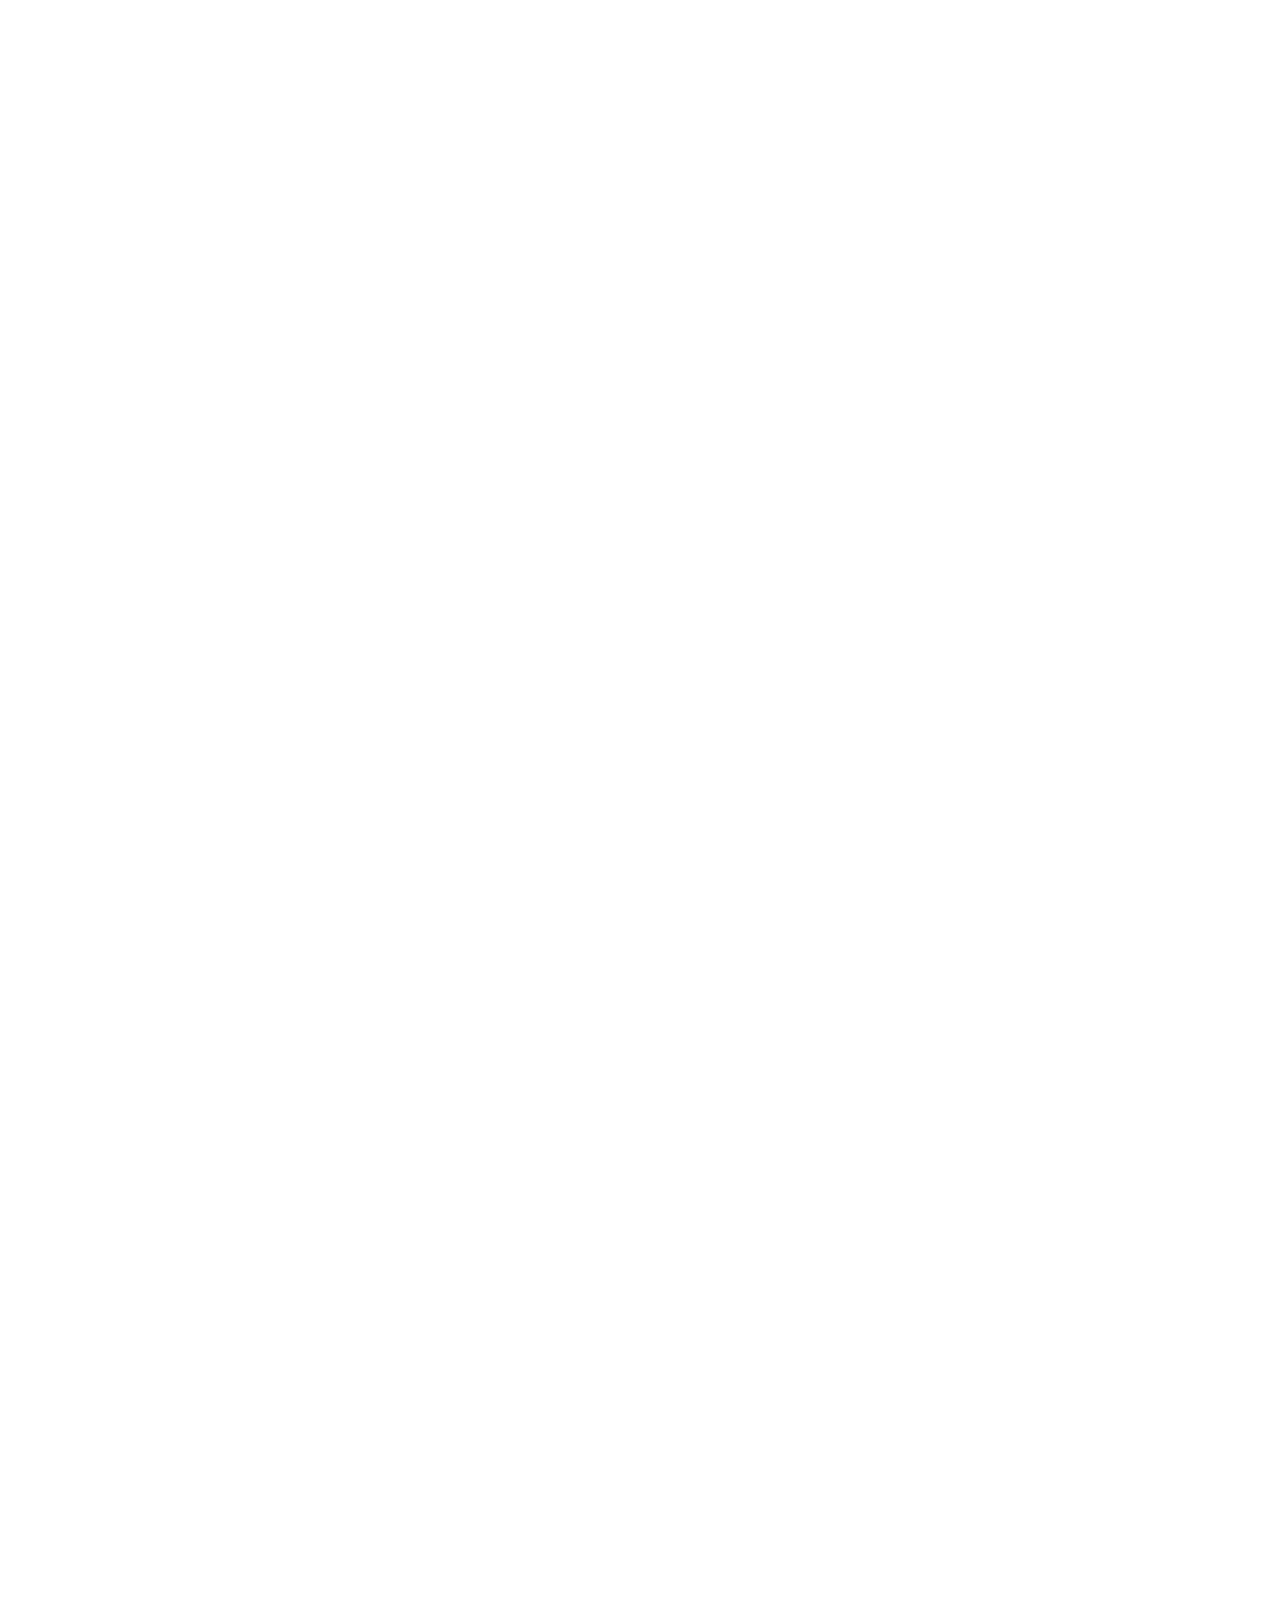
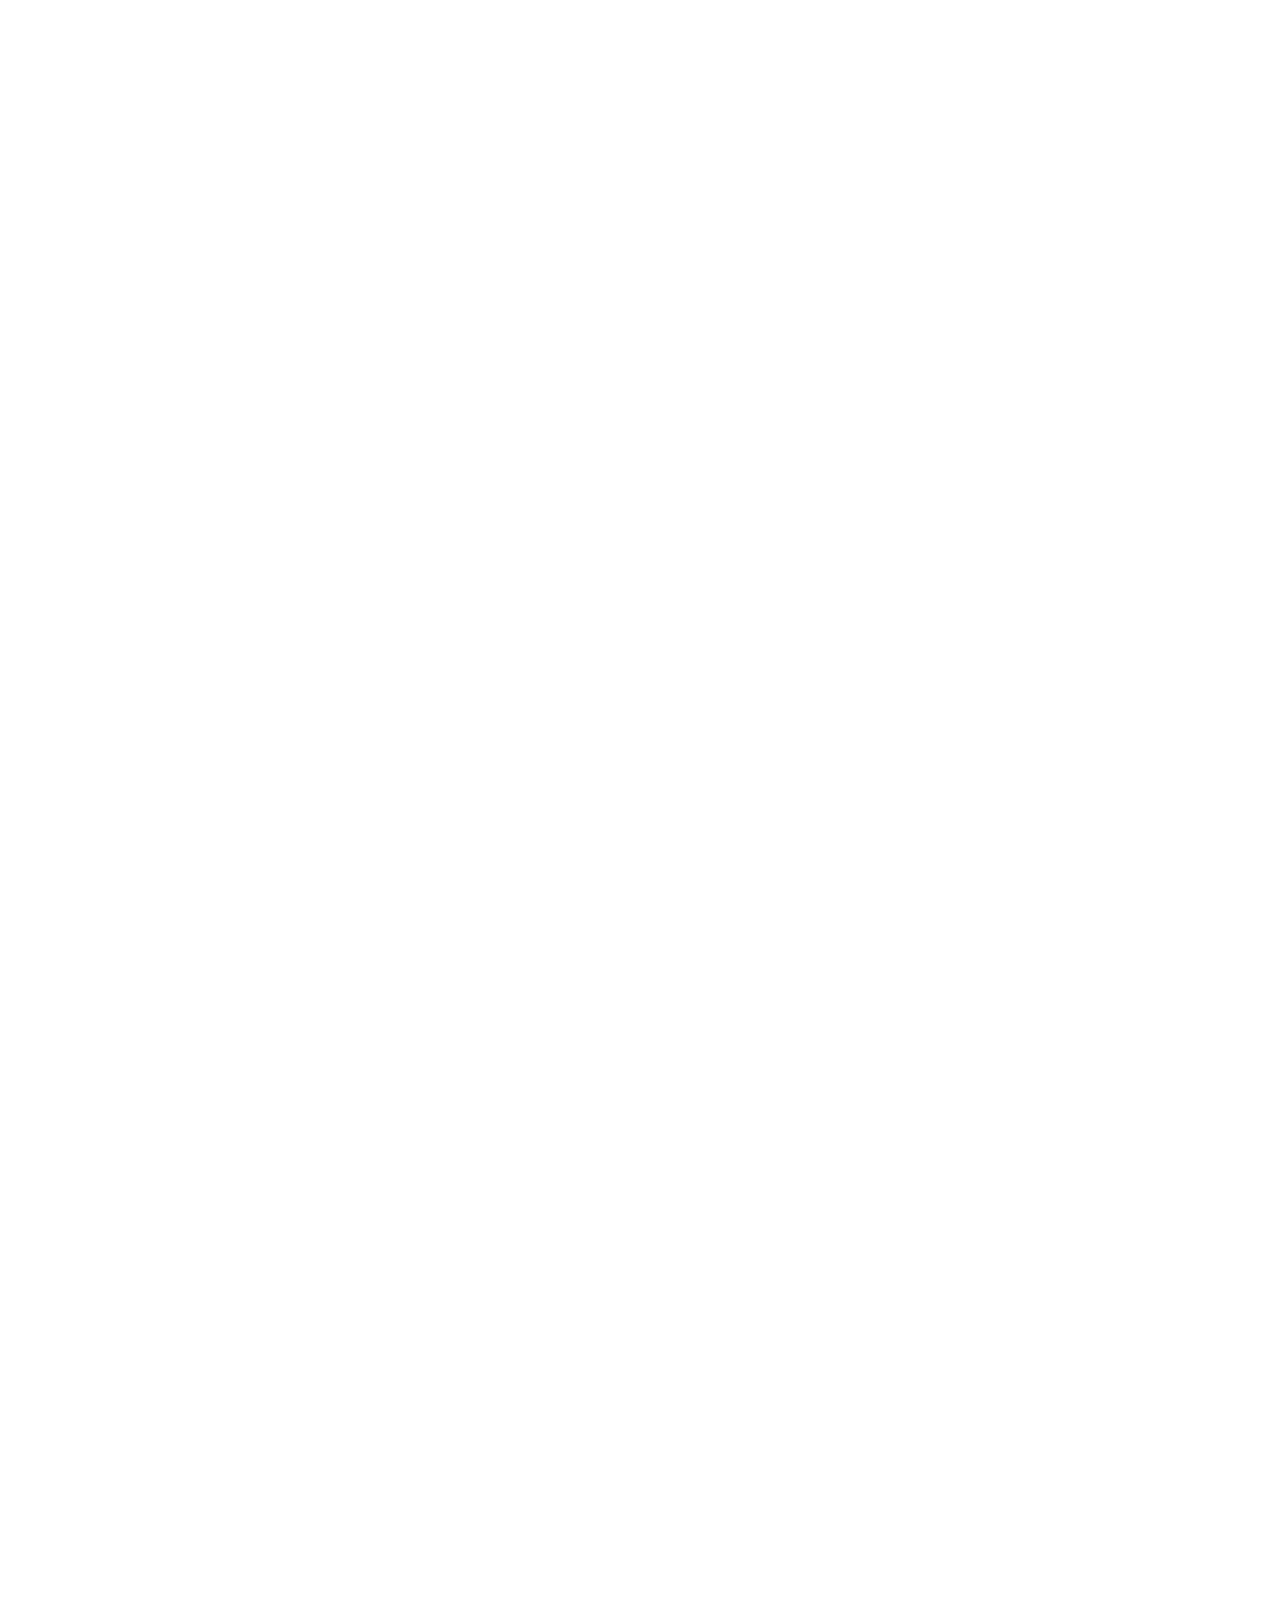
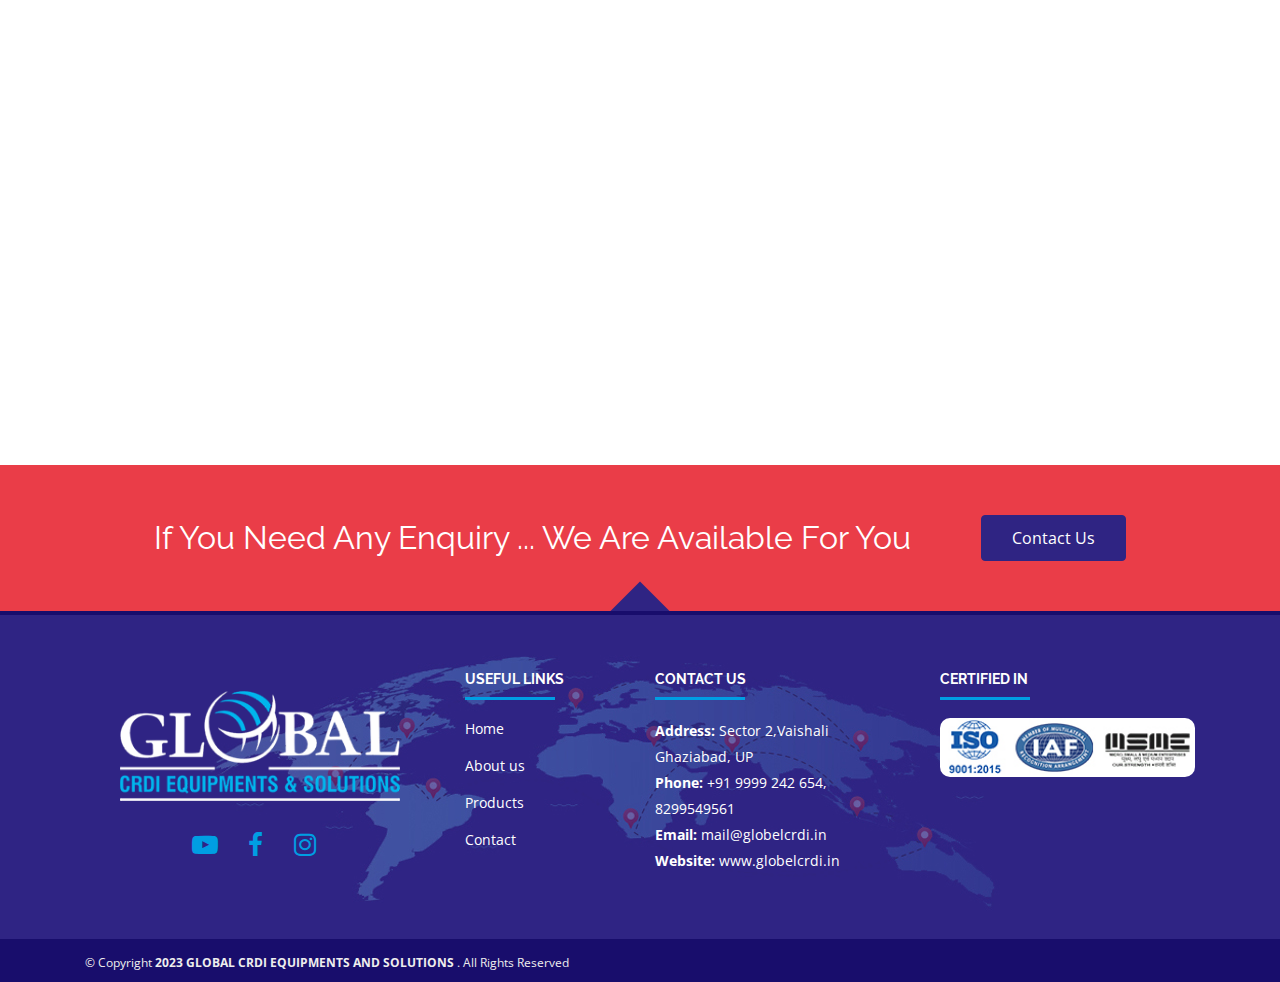
<file: products.html>
<!DOCTYPE html>
<html lang="en">
<head>
<meta charset="utf-8">
<meta content="width=device-width, initial-scale=1.0" name="viewport">
<title>Global CRDI Equipments & Solutions- Product page</title>
<meta content="CRDI Simulators, FIP Test Benches, CRDI Work Shop Tools, CRDI Spare Parts, CRDI Vehicles Scanners, MPFI, testing Bosch, Delphi,Denso, Siemens Common Rail Injectors" name="keywords">
<meta content="GLOBAL CRDI EQUIPMENTS AND SOLUTIONS is the leading manufacturer specializing in producing the Diesel Fuel Injection System Tester" name="description">
<link href="https://fonts.googleapis.com/css?family=Open+Sans:300,400,,700|Raleway:300,400,500,700,800|Montserrat:300,400,700" rel="stylesheet">
<link href="resources/img/favicon.png" rel="icon">
<link href="resources/css/bootstrap.min.css" rel="stylesheet">
<link href="resources/css/font-awesome.min.css" rel="stylesheet">
<link href="resources/css/swiper-bundle.min.css" rel="stylesheet">
<link href="resources/css/aos.css" rel="stylesheet">
<link href="resources/css/style.css" rel="stylesheet">
</head>

<body>

<!-- ======= Header ======= -->
<header id="header" class="fixed-top">
  <div class="header-top-bar">
		<div class="container">
			<div class="row align-items-center">
        <div class="col-lg-6 fl-r head_social" >
            <a href="https://www.youtube.com/@GLOBALCrdi" target="_blank" class="youtube"><i class="fa fa-youtube-play"></i></a>
            <a href="https://www.facebook.com/people/Global-CRDI-Equipments-Solutions/100077563971610/?mibextid=ZbWKwL" target="_blank" class="facebook"><i class="fa fa-facebook"></i></a>
            <a href="https://www.instagram.com/invites/contact/?i=oyvcfzle5pue&utm_content=qqv1iop" target="_blank" class="instagram"><i class="fa fa-instagram"></i></a>
          </div>
				<div class="col-lg-6">
					<div class="text-lg-right top-right-bar mt-2 mt-lg-0">
						<a href="resources/img/global_brochure_pdf.pdf" target="_blank">
              <i class="fa fa-download" aria-hidden="true"></i>
							<span class="h4">Brochure</span>
						</a>
					</div>
				</div>
			</div>
		</div>
	</div>
  <div class="container">
    <div class="logo float-left"> <a href="index.html"><img src="resources/img/logo.png" alt="" class="img-fluid"></a> </div>
    <nav class="main-nav float-right d-none d-lg-block">
      <ul>
        <li><a href="index.html#home">Home</a></li>
        <li><a href="about.html">About Us</a></li>
        <li><a href="index.html#product">Products</a></li>
        <li><a href="index.html#service">Services</a></li>
        <li><a href="index.html#nertwork">Our network</a></li>
        <li><a href="contact.html" style="background: #2f2484;color: #fff;">Contactus</a></li>
      </ul>
    </nav>
  </div>
</header>
<!-- header -->



<main id="main"> 
  <section class="inner-page inner-product">
    <div class="container">
      <h2>Our Products</h2>
    </div>
  </section>
  <section class="breadcumb-wrapper">
    <div class="container">
      <ul class="breadcumb">
        <li><a href="index.html">Home</a></li>
        <li><span>Products</span></li>
      </ul>
    </div>
  </section>
   
  <section class="products-wrapper" id="crdi-siml">
    <div class="container" data-aos="fade-up">
      <header class="section-header">
        <h3>CRDI Simulators</h3>
      </header>
      <div class="row" data-aos="fade-up" data-aos-delay="100">
        <div class="col-lg-3 col-md-6 col-sm-6">
          <div class="products-listing mb-5">
            <img src="resources/img/crdi-simulators/GCRT-103.jpg" alt="" class="img-fluid">
            <div class="content">
              <h4>GCRT 103</h4>
            </div>
          </div>
        </div>
  
        <div class="col-lg-3 col-md-6 col-sm-6">
          <div class="products-listing mb-5">
            <img src="resources/img/crdi-simulators/GCRT-102.jpg" alt="" class="img-fluid">
            <div class="content">
              <h4>GCRT 102</h4>
            </div>
          </div>
        </div>
        
        <div class="col-lg-3 col-md-6 col-sm-6">
          <div class="products-listing mb-5">
            <img src="resources/img/crdi-simulators/GCRT-101.jpg" alt="" class="img-fluid">
            <div class="content">
              <h4>GCRT 101</h4>
            </div>
          </div>
        </div>
  
  
        <div class="col-lg-3 col-md-6 col-sm-6">
          <div class="products-listing mb-5">
            <img src="resources/img/crdi-simulators/GCRT-100.jpg" alt="" class="img-fluid">
            <div class="content">
              <h4>GCRT 100</h4>
            </div>
          </div>
        </div>
  
        <div class="col-lg-3 col-md-6 col-sm-6">
          <div class="products-listing mb-5">
            <img src="resources/img/crdi-simulators/GEDC-100.jpg" alt="" class="img-fluid">
            <div class="content">
              <h4>GEDC 100</h4>
            </div>
          </div>
        </div>
        
        <div class="col-lg-3 col-md-6 col-sm-6">
          <div class="products-listing mb-5">
            <img src="resources/img/crdi-simulators/stroke-tester.jpg" alt="" class="img-fluid">
            <div class="content">
              <h4>Stroke Tester</h4>
            </div>
          </div>
        </div>
        <div class="col-lg-3 col-md-6 col-sm-6">
          <div class="products-listing mb-5">
            <img src="resources/img/crdi-simulators/Doser-101.jpg" alt="" class="img-fluid">
            <div class="content">
              <h4>Doser - 101</h4>
            </div>
          </div>
        </div>
        <div class="col-lg-3 col-md-6 col-sm-6">
          <div class="products-listing mb-5">
            <img src="resources/img/crdi-simulators/Doser-102.jpg" alt="" class="img-fluid">
            <div class="content">
              <h4>Doser - 102</h4>
            </div>
          </div>
        </div>
        <div class="col-lg-3 col-md-6 col-sm-6">
          <div class="products-listing mb-5">
            <img src="resources/img/crdi-simulators/manual-Injector.jpg" alt="" class="img-fluid">
            <div class="content">
              <h4>Manual Injector Cleaning and Testing Machine</h4>
            </div>
          </div>
        </div>
        <div class="col-lg-3 col-md-6 col-sm-6">
          <div class="products-listing mb-5 ">
            <img src="resources/img/crdi-simulators/computerize-Injector.jpg" alt="" class="img-fluid">
            <div class="content">
              <h4>Computerize Injector Cleaning and Testing Machine</h4>
            </div>
          </div>
        </div>
      </div>
    </div>
  </section>

  <section class="products-wrapper" id="fip-test-ben">
    <div class="container" data-aos="fade-up">
      <header class="section-header">
        <h3>FIP Test Benches</h3>
      </header>
      <div class="row" data-aos="fade-up" data-aos-delay="100">
        <div class="col-lg-3 col-md-6 col-sm-6">
          <div class="products-listing mb-5">
            <img src="resources/img/FIP-tester-bench/FIP_6_Cylander.jpg" alt="" class="img-fluid">
            <div class="content">
              <h4>6 Cylander</h4>
            </div>
          </div>
        </div>
  
        <div class="col-lg-3 col-md-6 col-sm-6">
          <div class="products-listing mb-5">
            <img src="resources/img/FIP-tester-bench/FIP_8_Cylander.jpg" alt="" class="img-fluid">
            <div class="content">
              <h4>8 Cylander</h4>
            </div>
          </div>
        </div>
        
        <div class="col-lg-3 col-md-6 col-sm-6">
          <div class="products-listing mb-5">
            <img src="resources/img/FIP-tester-bench/FIP_8_Cylander-2.jpg" alt="" class="img-fluid">
            <div class="content">
              <h4>8 Cylander-2</h4>
            </div>
          </div>
        </div>
  
  
        <div class="col-lg-3 col-md-6 col-sm-6">
          <div class="products-listing mb-5">
            <img src="resources/img/FIP-tester-bench/FIP_8_Cylander-3.jpg" alt="" class="img-fluid">
            <div class="content">
              <h4>8 Cylander-3</h4>
            </div>
          </div>
        </div>
  
        <div class="col-lg-3 col-md-6 col-sm-6">
          <div class="products-listing mb-5">
            <img src="resources/img/FIP-tester-bench/FIP_12_Cylander.jpg" alt="" class="img-fluid">
            <div class="content">
              <h4>12 Cylander</h4>
            </div>
          </div>
        </div>
        
        <div class="col-lg-3 col-md-6 col-sm-6">
          <div class="products-listing mb-5">
            <img src="resources/img/FIP-tester-bench/FIP_Cylander.jpg" alt="" class="img-fluid">
            <div class="content">
              <h4>Cylander</h4>
            </div>
          </div>
        </div>
      </div>
    </div>
  </section>

  <section class="products-wrapper" id="crdi-work-tools">
    <div class="container" data-aos="fade-up">
      <header class="section-header">
        <h3>CRDI Work Shop Tools</h3>
      </header>
      <div class="row" data-aos="fade-up" data-aos-delay="100">
        <div class="col-lg-3 col-md-6 col-sm-6">
          <div class="products-listing mb-5">
            <img src="resources/img/work-shop-tools/Ultra-Sonic-Cleaner.jpg" alt="" class="img-fluid">
            <div class="content">
              <h4>Ultra Sonic Cleaner</h4>
            </div>
          </div>
        </div>
        <div class="col-lg-3 col-md-6 col-sm-6">
          <div class="products-listing mb-5">
            <img src="resources/img/work-shop-tools/Ultra-Sonic-Cleaner-2.jpg" alt="" class="img-fluid">
            <div class="content">
              <h4>Ultra Sonic Cleaner-2</h4>
            </div>
          </div>
        </div>
        <div class="col-lg-3 col-md-6 col-sm-6">
          <div class="products-listing mb-5">
            <img src="resources/img/work-shop-tools/Piezo-Pluse-Controler.jpg" alt="" class="img-fluid">
            <div class="content">
              <h4>Piezo Pluse Controler</h4>
            </div>
          </div>
        </div>
        <div class="col-lg-3 col-md-6 col-sm-6">
          <div class="products-listing mb-5">
            <img src="resources/img/work-shop-tools/Sensor-Tester.jpg" alt="" class="img-fluid">
            <div class="content">
              <h4>Sensor Tester</h4>
            </div>
          </div>
        </div>
        <div class="col-lg-3 col-md-6 col-sm-6">
          <div class="products-listing mb-5">
            <img src="resources/img/work-shop-tools/Insulation-Tester.jpg" alt="" class="img-fluid">
            <div class="content">
              <h4>Insulation Tester</h4>
            </div>
          </div>
        </div>
        <div class="col-lg-3 col-md-6 col-sm-6">
          <div class="products-listing mb-5">
            <img src="resources/img/work-shop-tools/Rail-P-S-Tester.jpg" alt="" class="img-fluid">
            <div class="content">
              <h4>Rail & P.S. Tester</h4>
            </div>
          </div>
        </div>
        <div class="col-lg-3 col-md-6 col-sm-6">
          <div class="products-listing mb-5">
            <img src="resources/img/work-shop-tools/ManualGauge.jpg" alt="" class="img-fluid">
            <div class="content">
              <h4>Manual Gauge</h4>
            </div>
          </div>
        </div>
        <div class="col-lg-3 col-md-6 col-sm-6">
          <div class="products-listing mb-5">
            <img src="resources/img/work-shop-tools/Digital-Gauge.jpg" alt="" class="img-fluid">
            <div class="content">
              <h4>Digital Gauge</h4>
            </div>
          </div>
        </div>
        <div class="col-lg-3 col-md-6 col-sm-6">
          <div class="products-listing mb-5">
            <img src="resources/img/work-shop-tools/Nozzle-Tester.jpg" alt="" class="img-fluid">
            <div class="content">
              <h4>Nozzle Tester</h4>
            </div>
          </div>
        </div>
        <div class="col-lg-3 col-md-6 col-sm-6">
          <div class="products-listing mb-5">
            <img src="resources/img/work-shop-tools/Air-Gap-Tool.jpg" alt="" class="img-fluid">
            <div class="content">
              <h4>Air Gap Tool</h4>
            </div>
          </div>
        </div>
        <div class="col-lg-3 col-md-6 col-sm-6">
          <div class="products-listing mb-5">
            <img src="resources/img/work-shop-tools/Air-Gap-Tool-1.jpg" alt="" class="img-fluid">
            <div class="content">
              <h4>Air Gap Tool-1</h4>
            </div>
          </div>
        </div>
        <div class="col-lg-3 col-md-6 col-sm-6">
          <div class="products-listing mb-5">
            <img src="resources/img/work-shop-tools/Digital-Gauge-2.jpg" alt="" class="img-fluid">
            <div class="content">
              <h4>Digital Gauge-2</h4>
            </div>
          </div>
        </div>
        <div class="col-lg-3 col-md-6 col-sm-6">
          <div class="products-listing mb-5">
            <img src="resources/img/work-shop-tools/Play-Ball-Tool.jpg" alt="" class="img-fluid">
            <div class="content">
              <h4>Play Ball Tool</h4>
            </div>
          </div>
        </div>
        <div class="col-lg-3 col-md-6 col-sm-6">
          <div class="products-listing mb-5">
            <img src="resources/img/work-shop-tools/High-Pressure-Gauge.jpg" alt="" class="img-fluid">
            <div class="content">
              <h4>High Pressure Gauge</h4>
            </div>
          </div>
        </div>
        <div class="col-lg-3 col-md-6 col-sm-6">
          <div class="products-listing mb-5">
            <img src="resources/img/work-shop-tools/Micro-Scope.jpg" alt="" class="img-fluid">
            <div class="content">
              <h4>Micro Scope</h4>
            </div>
          </div>
        </div>
        <div class="col-lg-3 col-md-6 col-sm-6">
          <div class="products-listing mb-5">
            <img src="resources/img/work-shop-tools/Backleak-Bottle-Set.jpg" alt="" class="img-fluid">
            <div class="content">
              <h4>Backleak Bottle Set</h4>
            </div>
          </div>
        </div>
        <div class="col-lg-3 col-md-6 col-sm-6">
          <div class="products-listing mb-5">
            <img src="resources/img/work-shop-tools/Digital-Micro-Meter-Stand.jpg" alt="" class="img-fluid">
            <div class="content">
              <h4>Digital Micro Meter+Stand</h4>
            </div>
          </div>
        </div>
        <div class="col-lg-3 col-md-6 col-sm-6">
          <div class="products-listing mb-5">
            <img src="resources/img/work-shop-tools/Peizo-Injector-Filter-Assembly-Tool.jpg" alt="" class="img-fluid">
            <div class="content">
              <h4>Peizo Injector Filter Assembly Tool</h4>
            </div>
          </div>
        </div>
        <div class="col-lg-3 col-md-6 col-sm-6">
          <div class="products-listing mb-5">
            <img src="resources/img/work-shop-tools/Manual-Micro-Meter.jpg" alt="" class="img-fluid">
            <div class="content">
              <h4>Manual Micro Meter</h4>
            </div>
          </div>
        </div>
        <div class="col-lg-3 col-md-6 col-sm-6">
          <div class="products-listing mb-5">
            <img src="resources/img/work-shop-tools/Digital-Vernier.jpg" alt="" class="img-fluid">
            <div class="content">
              <h4>Digital Vernier</h4>
            </div>
          </div>
        </div>
        <div class="col-lg-3 col-md-6 col-sm-6">
          <div class="products-listing mb-5">
            <img src="resources/img/work-shop-tools/Stage-3-Tool-Kit.jpg" alt="" class="img-fluid">
            <div class="content">
              <h4>Stage 3 Tool Kit</h4>
            </div>
          </div>
        </div>
        <div class="col-lg-3 col-md-6 col-sm-6">
          <div class="products-listing mb-5">
            <img src="resources/img/work-shop-tools/Manual-Vernier.jpg" alt="" class="img-fluid">
            <div class="content">
              <h4>Manual Vernier</h4>
            </div>
          </div>
        </div>
        <div class="col-lg-3 col-md-6 col-sm-6">
          <div class="products-listing mb-5">
            <img src="resources/img/work-shop-tools/Torque-Wrench.jpg" alt="" class="img-fluid">
            <div class="content">
              <h4>Torque Wrench</h4>
            </div>
          </div>
        </div>
        <div class="col-lg-3 col-md-6 col-sm-6">
          <div class="products-listing mb-5">
            <img src="resources/img/work-shop-tools/786-Injector-Tool-Kit.jpg" alt="" class="img-fluid">
            <div class="content">
              <h4>786 Injector Tool Kit</h4>
            </div>
          </div>
        </div>
        <div class="col-lg-3 col-md-6 col-sm-6">
          <div class="products-listing mb-5">
            <img src="resources/img/work-shop-tools/Manual-Rail.jpg" alt="" class="img-fluid">
            <div class="content">
              <h4>Manual Rail</h4>
            </div>
          </div>
        </div>
        <div class="col-lg-3 col-md-6 col-sm-6">
          <div class="products-listing mb-5">
            <img src="resources/img/work-shop-tools/Swift-Rail-Stand.jpg" alt="" class="img-fluid">
            <div class="content">
              <h4>Swift Rail + Stand</h4>
            </div>
          </div>
        </div>
        <div class="col-lg-3 col-md-6 col-sm-6">
          <div class="products-listing mb-5">
            <img src="resources/img/work-shop-tools/Multi-Adopter-Kit-CRIN.jpg" alt="" class="img-fluid">
            <div class="content">
              <h4>Multi Adopter Kit (CRIN)</h4>
            </div>
          </div>
        </div>
        <div class="col-lg-3 col-md-6 col-sm-6">
          <div class="products-listing mb-5">
            <img src="resources/img/work-shop-tools/29-No-Goti.jpg" alt="" class="img-fluid">
            <div class="content">
              <h4>29 No. Goti</h4>
            </div>
          </div>
        </div>
        <div class="col-lg-3 col-md-6 col-sm-6">
          <div class="products-listing mb-5">
            <img src="resources/img/work-shop-tools/Vento-Goti.jpg" alt="" class="img-fluid">
            <div class="content">
              <h4>Vento Goti</h4>
            </div>
          </div>
        </div>
        <div class="col-lg-3 col-md-6 col-sm-6">
          <div class="products-listing mb-5">
            <img src="resources/img/work-shop-tools/Pump-Switch-Puller-A.jpg" alt="" class="img-fluid">
            <div class="content">
              <h4>Pump Switch Puller (A)</h4>
            </div>
          </div>
        </div>
        <div class="col-lg-3 col-md-6 col-sm-6">
          <div class="products-listing mb-5">
            <img src="resources/img/work-shop-tools/Pump-Switch-Puller-B.jpg" alt="" class="img-fluid">
            <div class="content">
              <h4>Pump Switch Puller (B)</h4>
            </div>
          </div>
        </div>
        <div class="col-lg-3 col-md-6 col-sm-6">
          <div class="products-listing mb-5">
            <img src="resources/img/work-shop-tools/M-12.jpg" alt="" class="img-fluid">
            <div class="content">
              <h4>M -12</h4>
            </div>
          </div>
        </div>
        <div class="col-lg-3 col-md-6 col-sm-6">
          <div class="products-listing mb-5">
            <img src="resources/img/work-shop-tools/Injector-Vise.jpg" alt="" class="img-fluid">
            <div class="content">
              <h4>Injector Vise</h4>
            </div>
          </div>
        </div>
        <div class="col-lg-3 col-md-6 col-sm-6">
          <div class="products-listing mb-5">
            <img src="resources/img/work-shop-tools/Coupling-Set-A-B-C.jpg" alt="" class="img-fluid">
            <div class="content">
              <h4>Coupling Set  (A+B+C)</h4>
            </div>
          </div>
        </div>
        <div class="col-lg-3 col-md-6 col-sm-6">
          <div class="products-listing mb-5">
            <img src="resources/img/work-shop-tools/Vane-Pump-Adaptor.jpg" alt="" class="img-fluid">
            <div class="content">
              <h4>Vane Pump Adaptor</h4>
            </div>
          </div>
        </div>
        <div class="col-lg-3 col-md-6 col-sm-6">
          <div class="products-listing mb-5">
            <img src="resources/img/work-shop-tools/Vane-Pump-Adaptor-1.jpg" alt="" class="img-fluid">
            <div class="content">
              <h4>Vane Pump Adaptor-1</h4>
            </div>
          </div>
        </div>
        <div class="col-lg-3 col-md-6 col-sm-6">
          <div class="products-listing mb-5">
            <img src="resources/img/work-shop-tools/Siemens-Goti.jpg" alt="" class="img-fluid">
            <div class="content">
              <h4>Siemens Goti</h4>
            </div>
          </div>
        </div>
        <div class="col-lg-3 col-md-6 col-sm-6">
          <div class="products-listing mb-5">
            <img src="resources/img/work-shop-tools/Puller-Adopter-Ford.jpg" alt="" class="img-fluid">
            <div class="content">
              <h4>Puller Adopter (Ford)</h4>
            </div>
          </div>
        </div>
        <div class="col-lg-3 col-md-6 col-sm-6">
          <div class="products-listing mb-5">
            <img src="resources/img/work-shop-tools/Puller-Adopter-i20.jpg" alt="" class="img-fluid">
            <div class="content">
              <h4>Puller Adopter (i20)</h4>
            </div>
          </div>
        </div>
        <div class="col-lg-3 col-md-6 col-sm-6">
          <div class="products-listing mb-5">
            <img src="resources/img/work-shop-tools/Rail-Fixing-Nut.jpg" alt="" class="img-fluid">
            <div class="content">
              <h4>Rail Fixing Nut</h4>
            </div>
          </div>
        </div>
        <div class="col-lg-3 col-md-6 col-sm-6">
          <div class="products-listing mb-5">
            <img src="resources/img/work-shop-tools/Pump-Inlet-Outlet-Bush.jpg" alt="" class="img-fluid">
            <div class="content">
              <h4>Pump Inlet  Outlet (Bush)</h4>
            </div>
          </div>
        </div>
        <div class="col-lg-3 col-md-6 col-sm-6">
          <div class="products-listing mb-5">
            <img src="resources/img/work-shop-tools/EDC-Goti.jpg" alt="" class="img-fluid">
            <div class="content">
              <h4>EDC Goti</h4>
            </div>
          </div>
        </div>
        <div class="col-lg-3 col-md-6 col-sm-6">
          <div class="products-listing mb-5">
            <img src="resources/img/work-shop-tools/CRDI-Couplers.jpg" alt="" class="img-fluid">
            <div class="content">
              <h4>CRDI Couplers</h4>
            </div>
          </div>
        </div>
        <div class="col-lg-3 col-md-6 col-sm-6">
          <div class="products-listing mb-5">
            <img src="resources/img/work-shop-tools/Pump-Mounting-Plate.jpg" alt="" class="img-fluid">
            <div class="content">
              <h4>Pump Mounting Plate</h4>
            </div>
          </div>
        </div>
        <div class="col-lg-3 col-md-6 col-sm-6">
          <div class="products-listing mb-5">
            <img src="resources/img/work-shop-tools/29-No-Combination.jpg" alt="" class="img-fluid">
            <div class="content">
              <h4>29 No. Combination</h4>
            </div>
          </div>
        </div>
        <div class="col-lg-3 col-md-6 col-sm-6">
          <div class="products-listing mb-5">
            <img src="resources/img/work-shop-tools/Pressure-Gauge-Adaptor.jpg" alt="" class="img-fluid">
            <div class="content">
              <h4>Pressure Gauge Adaptor</h4>
            </div>
          </div>
        </div>
        <div class="col-lg-3 col-md-6 col-sm-6">
          <div class="products-listing mb-5">
            <img src="resources/img/work-shop-tools/Pump-Assembling-Tool.jpg" alt="" class="img-fluid">
            <div class="content">
              <h4>Pump Assembling Tool</h4>
            </div>
          </div>
        </div>
        <div class="col-lg-3 col-md-6 col-sm-6">
          <div class="products-listing mb-5">
            <img src="resources/img/work-shop-tools/Denso-Filter-Tool.jpg" alt="" class="img-fluid">
            <div class="content">
              <h4>Denso Filter Tool</h4>
            </div>
          </div>
        </div>
        <div class="col-lg-3 col-md-6 col-sm-6">
          <div class="products-listing mb-5">
            <img src="resources/img/work-shop-tools/Injector-Puller.jpg" alt="" class="img-fluid">
            <div class="content">
              <h4>Injector Puller</h4>
            </div>
          </div>
        </div>
        <div class="col-lg-3 col-md-6 col-sm-6">
          <div class="products-listing mb-5">
            <img src="resources/img/work-shop-tools/Main-Adopter.jpg" alt="" class="img-fluid">
            <div class="content">
              <h4>Main Adopter</h4>
            </div>
          </div>
        </div>
        <div class="col-lg-3 col-md-6 col-sm-6">
          <div class="products-listing mb-5">
            <img src="resources/img/work-shop-tools/Lapping-Tool.jpg" alt="" class="img-fluid">
            <div class="content">
              <h4>Lapping Tool</h4>
            </div>
          </div>
        </div>
        <div class="col-lg-3 col-md-6 col-sm-6">
          <div class="products-listing mb-5">
            <img src="resources/img/work-shop-tools/Air-Gap-Adaptor.jpg" alt="" class="img-fluid">
            <div class="content">
              <h4>Air Gap Adaptor</h4>
            </div>
          </div>
        </div>
        <div class="col-lg-3 col-md-6 col-sm-6">
          <div class="products-listing mb-5">
            <img src="resources/img/work-shop-tools/Return-Droper.jpg" alt="" class="img-fluid">
            <div class="content">
              <h4>Return Droper</h4>
            </div>
          </div>
        </div>
        <div class="col-lg-3 col-md-6 col-sm-6">
          <div class="products-listing mb-5">
            <img src="resources/img/work-shop-tools/Rail-Close-Nut-A-B-C.jpg" alt="" class="img-fluid">
            <div class="content">
              <h4>Rail Close Nut (A+B+C)</h4>
            </div>
          </div>
        </div>
        <div class="col-lg-3 col-md-6 col-sm-6">
          <div class="products-listing mb-5">
            <img src="resources/img/work-shop-tools/C-28-Foundation.jpg" alt="" class="img-fluid">
            <div class="content">
              <h4>C-28 Foundation</h4>
            </div>
          </div>
        </div>
        <div class="col-lg-3 col-md-6 col-sm-6">
          <div class="products-listing mb-5">
            <img src="resources/img/work-shop-tools/Ultra-Sonic-Oil.jpg" alt="" class="img-fluid">
            <div class="content">
              <h4>Ultra Sonic Oil</h4>
            </div>
          </div>
        </div>
        <div class="col-lg-3 col-md-6 col-sm-6">
          <div class="products-listing mb-5">
            <img src="resources/img/work-shop-tools/Eicher-Denso.jpg" alt="" class="img-fluid">
            <div class="content">
              <h4>Eicher Denso</h4>
            </div>
          </div>
        </div>
        <div class="col-lg-3 col-md-6 col-sm-6">
          <div class="products-listing mb-5">
            <img src="resources/img/work-shop-tools/Prima-369.jpg" alt="" class="img-fluid">
            <div class="content">
              <h4>Prima 369</h4>
            </div>
          </div>
        </div>
        <div class="col-lg-3 col-md-6 col-sm-6">
          <div class="products-listing mb-5">
            <img src="resources/img/work-shop-tools/Cat.jpg" alt="" class="img-fluid">
            <div class="content">
              <h4>Cat</h4>
            </div>
          </div>
        </div>
        <div class="col-lg-3 col-md-6 col-sm-6">
          <div class="products-listing mb-5">
            <img src="resources/img/work-shop-tools/Goti-Set.jpg" alt="" class="img-fluid">
            <div class="content">
              <h4>Goti Set</h4>
            </div>
          </div>
        </div>
        <div class="col-lg-3 col-md-6 col-sm-6">
          <div class="products-listing mb-5">
            <img src="resources/img/work-shop-tools/Pressure-Control-Valve.jpg" alt="" class="img-fluid">
            <div class="content">
              <h4>Pressure Control Valve</h4>
            </div>
          </div>
        </div>
        <div class="col-lg-3 col-md-6 col-sm-6">
          <div class="products-listing mb-5">
            <img src="resources/img/work-shop-tools/Pump-Foundation.jpg" alt="" class="img-fluid">
            <div class="content">
              <h4>Pump Foundation</h4>
            </div>
          </div>
        </div>
        <div class="col-lg-3 col-md-6 col-sm-6">
          <div class="products-listing mb-5">
            <img src="resources/img/work-shop-tools/Duster-Pump-Foundation.jpg" alt="" class="img-fluid">
            <div class="content">
              <h4>Duster Pump Foundation</h4>
            </div>
          </div>
        </div>
        <div class="col-lg-3 col-md-6 col-sm-6">
          <div class="products-listing mb-5">
            <img src="resources/img/work-shop-tools/Rail-Stand.jpg" alt="" class="img-fluid">
            <div class="content">
              <h4>Rail Stand</h4>
            </div>
          </div>
        </div>
        <div class="col-lg-3 col-md-6 col-sm-6">
          <div class="products-listing mb-5">
            <img src="resources/img/work-shop-tools/Main-Return-Adaptor.jpg" alt="" class="img-fluid">
            <div class="content">
              <h4>Main + Return Adaptor</h4>
            </div>
          </div>
        </div>
        <div class="col-lg-3 col-md-6 col-sm-6">
          <div class="products-listing mb-5">
            <img src="resources/img/work-shop-tools/Hydraulic-Pump-Viese.jpg" alt="" class="img-fluid">
            <div class="content">
              <h4>Hydraulic Pump Viese</h4>
            </div>
          </div>
        </div>
        <div class="col-lg-3 col-md-6 col-sm-6">
          <div class="products-listing mb-5">
            <img src="resources/img/work-shop-tools/Tata-Prima-Volvo-Cat.jpg" alt="" class="img-fluid">
            <div class="content">
              <h4>Tata Prima-Volvo-Cat Tata Ultra-Navi Star Main Return Adaptor</h4>
            </div>
          </div>
        </div>
        <div class="col-lg-3 col-md-6 col-sm-6">
          <div class="products-listing mb-5">
            <img src="resources/img/work-shop-tools/Manual-Rail-System.jpg" alt="" class="img-fluid">
            <div class="content">
              <h4>Manual Rail System</h4>
            </div>
          </div>
        </div>
        <div class="col-lg-3 col-md-6 col-sm-6">
          <div class="products-listing mb-5">
            <img src="resources/img/work-shop-tools/CB-28.jpg" alt="" class="img-fluid">
            <div class="content">
              <h4>CB-28</h4>
            </div>
          </div>
        </div>
        <div class="col-lg-3 col-md-6 col-sm-6">
          <div class="products-listing mb-5">
            <img src="resources/img/work-shop-tools/Injector-Viese-1.jpg" alt="" class="img-fluid">
            <div class="content">
              <h4>Injector Viese-1</h4>
            </div>
          </div>
        </div>
        <div class="col-lg-3 col-md-6 col-sm-6">
          <div class="products-listing mb-5">
            <img src="resources/img/work-shop-tools/Injector-Viese.jpg" alt="" class="img-fluid">
            <div class="content">
              <h4>Injector Viese</h4>
            </div>
          </div>
        </div>
        <div class="col-lg-3 col-md-6 col-sm-6">
          <div class="products-listing mb-5">
            <img src="resources/img/work-shop-tools/CB-18-Pump-Foundationdation.jpg" alt="" class="img-fluid">
            <div class="content">
              <h4>CB-18 Pump Foundationdation</h4>
            </div>
          </div>
        </div>
        <div class="col-lg-3 col-md-6 col-sm-6">
          <div class="products-listing mb-5">
            <img src="resources/img/work-shop-tools/One-Solution-Adabter.jpg" alt="" class="img-fluid">
            <div class="content">
              <h4>One Solution Adabter</h4>
            </div>
          </div>
        </div>
        <div class="col-lg-3 col-md-6 col-sm-6">
          <div class="products-listing mb-5">
            <img src="resources/img/work-shop-tools/Teflon-Kit.jpg" alt="" class="img-fluid">
            <div class="content">
              <h4>Teflon Kit</h4>
            </div>
          </div>
        </div>
        <div class="col-lg-3 col-md-6 col-sm-6">
          <div class="products-listing mb-5">
            <img src="resources/img/work-shop-tools/Bosch-Delphi-Head-Injector-Puller.jpg" alt="" class="img-fluid">
            <div class="content">
              <h4>Bosch, Delphi Head Injector Puller</h4>
            </div>
          </div>
        </div>
        <div class="col-lg-3 col-md-6 col-sm-6">
          <div class="products-listing mb-5">
            <img src="resources/img/work-shop-tools/High-Pressure-Pipe.jpg" alt="" class="img-fluid">
            <div class="content">
              <h4>High Pressure Pipe</h4>
            </div>
          </div>
        </div>
        <div class="col-lg-3 col-md-6 col-sm-6">
          <div class="products-listing mb-5">
            <img src="resources/img/work-shop-tools/Coupling.jpg" alt="" class="img-fluid">
            <div class="content">
              <h4>Coupling</h4>
            </div>
          </div>
        </div>
        <div class="col-lg-3 col-md-6 col-sm-6">
          <div class="products-listing mb-5">
            <img src="resources/img/work-shop-tools/Logan-Pressure-Valve.jpg" alt="" class="img-fluid">
            <div class="content">
              <h4>Logan Pressure Valve</h4>
            </div>
          </div>
        </div>
        <div class="col-lg-3 col-md-6 col-sm-6">
          <div class="products-listing mb-5">
            <img src="resources/img/work-shop-tools/High-Pressure-Pipe-2600-Bar.jpg" alt="" class="img-fluid">
            <div class="content">
              <h4>High Pressure Pipe 2600 Bar</h4>
            </div>
          </div>
        </div>
        
        
      </div>
    </div>
  </section>

  

  <section class="products-wrapper" id="crdi-vehicles-scann">
    <div class="container" data-aos="fade-up">
      <header class="section-header">
        <h3>CRDI Vehicles Scanners</h3>
      </header>
      <div class="row" data-aos="fade-up" data-aos-delay="100">
        <div class="col-lg-3 col-md-6 col-sm-6">
          <div class="products-listing mb-5">
            <img src="resources/img/scaners/Scaners-1.jpg" alt="" class="img-fluid">
            <div class="content">
              <h4>Scaners-1</h4>
            </div>
          </div>
        </div>
  
        <div class="col-lg-3 col-md-6 col-sm-6">
          <div class="products-listing mb-5">
            <img src="resources/img/scaners/Scaners-2.jpg" alt="" class="img-fluid">
            <div class="content">
              <h4>Scaners-2</h4>
            </div>
          </div>
        </div>
        
        <div class="col-lg-3 col-md-6 col-sm-6">
          <div class="products-listing mb-5">
            <img src="resources/img/scaners/Scaners-3.jpg" alt="" class="img-fluid">
            <div class="content">
              <h4>Scaners-3</h4>
            </div>
          </div>
        </div>
  
  
        <div class="col-lg-3 col-md-6 col-sm-6">
          <div class="products-listing mb-5">
            <img src="resources/img/scaners/Scaners-4.jpg" alt="" class="img-fluid">
            <div class="content">
              <h4>Scaners-4</h4>
            </div>
          </div>
        </div>
  
        <div class="col-lg-3 col-md-6 col-sm-6">
          <div class="products-listing mb-5">
            <img src="resources/img/scaners/Scaners-5.jpg" alt="" class="img-fluid">
            <div class="content">
              <h4>Scaners-5</h4>
            </div>
          </div>
        </div>
        
        <div class="col-lg-3 col-md-6 col-sm-6">
          <div class="products-listing mb-5">
            <img src="resources/img/scaners/Scaners-6.jpg" alt="" class="img-fluid">
            <div class="content">
              <h4>Scaners-6</h4>
            </div>
          </div>
        </div>
        <div class="col-lg-3 col-md-6 col-sm-6">
          <div class="products-listing mb-5">
            <img src="resources/img/scaners/Scaners-7.jpg" alt="" class="img-fluid">
            <div class="content">
              <h4>Scaners-7</h4>
            </div>
          </div>
        </div>
        <div class="col-lg-3 col-md-6 col-sm-6">
          <div class="products-listing mb-5">
            <img src="resources/img/scaners/Scaners-8.jpg" alt="" class="img-fluid">
            <div class="content">
              <h4>Scaners-8</h4>
            </div>
          </div>
        </div>
        <div class="col-lg-3 col-md-6 col-sm-6">
          <div class="products-listing mb-5">
            <img src="resources/img/scaners/Scaners-9.jpg" alt="" class="img-fluid">
            <div class="content">
              <h4>Scaners-9</h4>
            </div>
          </div>
        </div>
        <div class="col-lg-3 col-md-6 col-sm-6">
          <div class="products-listing mb-5 ">
            <img src="resources/img/scaners/Scaners-10.jpg" alt="" class="img-fluid">
            <div class="content">
              <h4>Scaners-10</h4>
            </div>
          </div>
        </div>
        <div class="col-lg-3 col-md-6 col-sm-6">
          <div class="products-listing mb-5">
            <img src="resources/img/scaners/Scaners-11.jpg" alt="" class="img-fluid">
            <div class="content">
              <h4>Scaners-11</h4>
            </div>
          </div>
        </div>
      </div>
    </div>
  </section>

  <section class="products-wrapper" id="trolly">
    <div class="container" data-aos="fade-up">
      <header class="section-header">
        <h3>Trolly</h3>
      </header>
      <div class="row" data-aos="fade-up" data-aos-delay="100">
        <div class="col-lg-3 col-md-6 col-sm-6">
          <div class="products-listing mb-5">
            <img src="resources/img/trolly/trolly-2.jpg" alt="" class="img-fluid">
            <div class="content">
              <h4>Trolly-2</h4>
            </div>
          </div>
        </div>
  
        <div class="col-lg-3 col-md-6 col-sm-6">
          <div class="products-listing mb-5">
            <img src="resources/img/trolly/trolly-3.jpg" alt="" class="img-fluid">
            <div class="content">
              <h4>Trolly-3</h4>
            </div>
          </div>
        </div>
        
        <div class="col-lg-3 col-md-6 col-sm-6">
          <div class="products-listing mb-5">
            <img src="resources/img/trolly/working-table.jpg" alt="" class="img-fluid">
            <div class="content">
              <h4>Working Table</h4>
            </div>
          </div>
        </div>
  
      </div>
    </div>
  </section>

  <section class="products-wrapper" id="crdi-spare-parts">
    <div class="container" data-aos="fade-up">
      <header class="section-header">
        <h3>CRDI Spare Parts</h3>
      </header>
    </div>
  </section>

  <section class="products-wrapper" id="mpfi">
    <div class="container" data-aos="fade-up">
      <header class="section-header">
        <h3>MPFI</h3>
      </header>
    </div>
  </section>

   <section class="enquiry">
      <div class="container">
        <div class="row">
          <div class="col-lg-12 col-md-12 col-sm-12 col-xs-12">
            <div class="enquiry-text">
              <h2>If  You Need Any Enquiry ... We Are Available For You</h2>
              <span class="enquiry_btn"><a href="contact.html" class="submit">Contact Us </a></span>
            </div>
          </div>
        </div>
      </div>
    </section>
  

 
  
</main>
<!-- main --> 

<section class="app_button">
  <div class="container-fluid">
    <div class="whataapp_btn"> 
      <a href="https://wa.me/919999242654" target="_blank">
        <i class="fa fa-whatsapp" aria-hidden="true"></i>
      </a>
    </div>
    
  </div>
</section>

<!-- ======= Footer ======= -->
<footer id="footer">
  <div class="footer-top">
    <div class="container">
      <div class="row">
        <div class="col-lg-4 col-md-6 footer-links social-links">
          <span><img src="resources/img/footer-Logo.png" alt="logo" title="logo"/></span>
           <a href="https://www.youtube.com/@GLOBALCrdi" target="_blank" class="youtube"><i class="fa fa-youtube-play"></i></a>
           <a href="https://www.facebook.com/people/Global-CRDI-Equipments-Solutions/100077563971610/?mibextid=ZbWKwL" target="_blank" class="facebook"><i class="fa fa-facebook"></i></a>
           <a href="https://www.instagram.com/invites/contact/?i=oyvcfzle5pue&utm_content=qqv1iop" target="_blank" class="instagram"><i class="fa fa-instagram"></i></a>
        
        </div>
        <div class="col-lg-2 col-md-6 footer-links">
          <h4>Useful Links</h4>
          <ul>
            <li><a href="index.html">Home</a></li>
            <li><a href="about.html">About us</a></li>
            <li><a href="products.html">Products</a></li>
            <li><a href="contact.html">Contact</a></li>
          </ul>
         
        </div>
        <div class="col-lg-3 col-md-6 footer-contact">
          <h4>Contact Us</h4>
          <p> <strong>Address:</strong> Sector 2,Vaishali<br>
            Ghaziabad, UP<br>
            <strong>Phone:</strong> +91 9999 242 654, 8299549561<br>
            <strong>Email:</strong> mail@globelcrdi.in<br>
            <strong>Website:</strong> www.globelcrdi.in<br>
          </p>
        </div>
        <div class="col-lg-3 col-md-6 certified">
          <h4>certified in</h4>
           <span><img src="resources/img/certified_in.jpg" alt="" title=""/></span>
        </div>
      </div>
    </div>
  </div>
  <div class="container">
    <div class="copyright"> &copy; Copyright <strong>2023 GLOBAL CRDI EQUIPMENTS AND SOLUTIONS </strong>. All Rights Reserved </div>
  </div>
</footer>
<!--Footer --> 

<a href="#" class="back-to-top"><i class="fa fa-chevron-up"></i></a> 

<!-- JS Files --> 
<script src="resources/js/jquery.min.js"></script> 
<script src="resources/js/bootstrap.js"></script> 
<script src="resources/js/swiper-bundle.min.js"></script> 
<script src="resources/js/aos.js"></script> 
<script src="resources/js/main.js"></script>


</body>
</html>
</file>
<file: resources/css/style.css>
body {background: #fff;color: #444;font-family: "Open Sans", sans-serif;padding-top: 100px;}a {color: #e3000f;transition: 0.5s;}a:hover, a:active, a:focus {color: #0b6bd3;outline: none;text-decoration: none;}p {padding: 0;margin: 0 0 30px 0;color: #000;}h1, h2, h3, h4, h5, h6 {font-family: "Montserrat", sans-serif;font-weight: 400;margin: 0 0 20px 0;padding: 0;}
ul li{list-style: none;}
.bg-green{background: #009ee3;}
.b-r-0{border-right: 0 !important;}
.b-b-0{border-bottom: 0 !important;}
.more-btn{position: relative;}
.more-btn a{font-size: 20px; font-weight: 400; font-style: italic; text-transform: uppercase;}

/* Back to top button */
.back-to-top {position: fixed;display: none;background: #009ee3;color: #000;width: 40px;height: 40px;text-align: center;line-height: 1;font-size: 16px;right: 0;bottom: 100px;transition: all 0.4s;z-index: 11;border-radius: 10px 0 0 10px;}
.back-to-top i {padding-top: 12px;color: #fff;}

.header-top-bar{background: #2f2484;font-size: 12px;padding: 1px 0px;color: #fff;}
.header-top-bar .head_social a{padding: 0 5px;}
.header-top-bar .head_social i{font-size: 14px;}
.header-top-bar a{color: #fff; font-size: 14px;font-family: "Montserrat", sans-serif;}
.header-top-bar a i{font-size: 17px;}
.header-top-bar a i .fa-whatsapp  {color:#fff;}
.header-top-bar a span.h4{font-size: 13px;margin-bottom: 0;}

#header {height: 100px;transition: all 0.5s;z-index: 997;transition: all 0.5s;/* padding: 10px 0; */background: #fff;box-shadow: 0px 0px 30px rgba(127, 137, 161, 0.3);}
#header.header-scrolled {/* height: 73px; *//* padding: 10px 0; */top: 0;}
#header .logo h1 {font-size: 36px;margin: 0;padding: 0;line-height: 1;font-weight: 400;letter-spacing: 3px;text-transform: uppercase;}
#header .logo h1 a, #header .logo h1 a:hover {color: #00366f;text-decoration: none;}
#header .logo img {padding: 3px 0;max-height: 76px;}

.main-nav, .main-nav * {margin: 0;padding: 0;list-style: none;}
.main-nav > ul > li {position: relative;white-space: nowrap;float: left;text-align: center;}
.main-nav a {display: block;position: relative;color: #000000;padding: 26px 25px;transition: 0.3s;font-size: 14px;font-family: "Raleway", sans-serif;font-weight: 600;line-height: 25px;}
.main-nav a:hover, .main-nav .active > a, .main-nav li:hover > a {color: #fff;text-decoration: none;border-radius: 0;background: #2f2484;padding: 26px 25px;}
.main-nav .drop-down ul {display: block;position: absolute;min-width: 150px;left: 0;top: calc(100% + 30px);z-index: 99;opacity: 0;visibility: hidden;padding: 10px 0;background: #000;box-shadow: 0px 0px 30px rgba(127, 137, 161, 0.25);transition: ease all 0.3s;}
.main-nav .drop-down:hover > ul {opacity: 1;top: 100%;visibility: visible;}
.main-nav .drop-down li {position: relative;text-align: left;}
.main-nav .drop-down ul a {padding: 10px 20px;font-size: 13px;color: #ffffff;}
.main-nav .drop-down ul a:hover, .main-nav .drop-down ul .active > a, .main-nav .drop-down ul li:hover > a {color: #e3000f;}
.main-nav .drop-down > a:after {content: "\f107";font-family: FontAwesome;padding-left: 10px;}
.main-nav .drop-down .drop-down ul {top: 0;left: calc(100% - 30px);}
.main-nav .drop-down .drop-down:hover > ul {opacity: 1;top: 0;left: 100%;}
.main-nav .drop-down .drop-down > a {padding-right: 35px;}
.main-nav .drop-down .drop-down > a:after {content: "\f105";position: absolute;right: 15px;}

.mobile-nav {position: fixed;top: 0;bottom: 0;z-index: 9999;overflow-y: auto;left: -260px;width: 260px;padding-top: 18px;background: rgba(19, 39, 57, 0.8);transition: 0.4s;}
.mobile-nav * {margin: 0;padding: 0;list-style: none;}
.mobile-nav a {display: block;position: relative;color: #fff;padding: 10px 20px;font-weight: 500;}
.mobile-nav a:hover, .mobile-nav .active > a, .mobile-nav li:hover > a {color: #74b5fc;text-decoration: none;}
.mobile-nav .drop-down > a:after {content: "\f078";font-family: FontAwesome;padding-left: 10px;position: absolute;right: 15px;}
.mobile-nav .active.drop-down > a:after {content: "\f077";}
.mobile-nav .drop-down > a {padding-right: 35px;}
.mobile-nav .drop-down ul {display: none;overflow: hidden;}
.mobile-nav .drop-down li {padding-left: 20px;}
.mobile-nav-toggle {position: fixed;right: 0;top: 0;z-index: 9998;border: 0;background: none;font-size: 24px;transition: all 0.4s;outline: none !important;line-height: 1;cursor: pointer;text-align: right;}
.mobile-nav-toggle i {margin: 32px 18px 0 0;color: #004289;font-size: 30px;}
.mobile-nav-overly {width: 100%;height: 100%;z-index: 9997;top: 0;left: 0;position: fixed;background: rgba(19, 39, 57, 0.8);overflow: hidden;display: none;}
.mobile-nav-active {overflow: hidden;}
.mobile-nav-active .mobile-nav {left: 0;}
.mobile-nav-active .mobile-nav-toggle i {color: #fff;}

.hero_slider .swiper-slide {height: 80vh;}
.hero_slider .swiper-slide .image_layer {position: absolute;left: 0;top: 0;right: 0;width: 100%;height: 100%;background-repeat: no-repeat;background-position: center; background-size: cover;-webkit-transform: scale(1);-ms-transform: scale(1);transform: scale(1);-webkit-transition: all 6s linear;-moz-transition: all 6s linear;-ms-transition: all 6s linear;-o-transition: all 6s linear;transition: all 6s linear}
.hero_slider .swiper-button-next,.hero_slider .swiper-button-prev {top: 50%;bottom: 0;right: 0;background: rgb(0 158 227);color: #fff;z-index: 1;width: 3rem;height: 3rem;opacity: 0.8;transform: translateY(50%);}
.hero_slider .swiper-button-next:after, .hero_slider .swiper-button-prev:after {font-size: 24px;}
.hero_slider  .swiper-button-prev, .swiper-rtl .swiper-button-next{left: 0;border-radius: 0 3rem 3rem 0;}
.hero_slider .swiper-button-next, .swiper-rtl .swiper-button-prev{border-radius: 3rem 0 0 3rem;}

section {overflow: hidden;}
.section-header h3 {font-size: 32px;color: #0c2e8a;text-transform: uppercase;font-weight: 700;position: relative;padding-bottom: 20px;}
.section-header h3:before{content: "";position: absolute;display: block;width: 100px;height: 3px;background: #ea3d48;bottom: 0;left: 0;}
.section-header p {text-align: left;margin: auto;font-size: 15px;padding-bottom: 30px;color: #000000;/* font-weight: 600; */}

.hero_cont {padding: 15px 0;background: #ffffff;}
.hero_cont .card {border-color: transparent;text-align: center;transition: 0.3s ease-in-out;height: 100%;border-right: 1px solid #2f2483;border-radius: 0;}
.hero_cont .card span{font-size: 16px;letter-spacing: 2px;line-height: 22px;margin-bottom: 10px;display: block;color: #e3000f;}
.hero_cont .card h5{margin-top: 10px;}
.hero_cont .card h5 a{font-size: 22px;font-weight: 600;line-height: 28px;color: #2f2483;font-family: "Montserrat", sans-serif;}

.about {background: #fff;padding: 50px 0;}
.about .about-extra {text-align: left;}
.about .about-extra h4 {color: #000;font-weight: 600;font-size: 28px;font-family: "Raleway", sans-serif;}
.about .about-extra h5{color: #555;font-weight: 300;font-size: 18px;line-height: 26px;font-style: italic;}

.product{background: #2f2484;width: 100%;padding: 30px 0;}
.product .section-header h3{color: #fff;}
.product .swiper-wrapper{padding: 0;margin-bottom: 50px;}
.product figure{margin: 0;}
.product figure .image_cont{border-radius: 50%;display: block;padding: 0;}
.product figure img{width: 100%;display: block;position: relative;border-radius: 30px;}
.product figure figcaption{padding: 8px 0;text-align: center;text-transform: uppercase;font-weight: 700;}
.product figure figcaption span{color: #fff; }
.product .swiper-pagination{bottom: 0;}
.product .swiper-pagination-bullet{background: #fff; opacity: 0.9;height: 15px; width: 15px;}
.product .swiper-pagination-bullet-active{background: #009ee3;}
.product .more-prod{background: #ea3d48; color: #fff; text-align: center; padding: 10px 20px; border-radius: 5px;}
.product .more-prod:hover{background: #009ee3;}

.allproducts{padding: 30px 0;text-align: center;background: #ea3d48;}
.allproducts .product-text{color: #fff;}
.allproducts .product-text h2{margin-bottom: 0;font-family: "Raleway", sans-serif; margin-bottom: 20px;}
.allproducts .product-text .prod_det{display: flex;justify-content: center;align-items: center;flex-wrap: wrap;}
.allproducts .product-text .product_btn{margin-right: 15px;}
.allproducts .product-text .product_btn:last-child{margin-right: 0;}
.allproducts .product-text .product_btn a{background: #2f2483;color: #fff;border-radius: 4px;padding: 10px 40px;display: inline-block;border: 1px solid #2f2483; }
.allproducts .product-text .product_btn a:hover{background: #009ee3;border: 1px solid #009ee3;}

.services{padding: 30px 0;}
.services .icon-box {text-align: center;border: 1px solid #ededed;padding: 80px 20px;transition: all ease-in-out 0.3s;margin-bottom: 30px;}
.services .icon-box .icon {margin: 0 auto;width: 64px;height: 64px;background: #2f2484;border-radius: 5px;transition: all 0.3s ease-out 0s;display: flex;align-items: center;justify-content: center;margin-bottom: 20px;transform-style: preserve-3d;}
.services .icon-box .icon i {color: #fff;font-size: 28px;}
.services .icon-box .icon::before {position: absolute;content: "";left: -8px;top: -8px;height: 100%;width: 100%;background: #b4aceb;border-radius: 5px;transition: all 0.3s ease-out 0s;transform: translateZ(-1px);}
.services .icon-box h4 {font-weight: 700;margin-bottom: 15px;font-size: 24px;}
.services .icon-box h4 a {color: #545454;}
.services .icon-box p {line-height: 24px;font-size: 14px;margin-bottom: 0;}
.services .icon-box:hover {background: #2f2484;border-color: #2f2484;}
.services .icon-box:hover .icon {background: #fff;}
.services .icon-box:hover .icon i {color: #2f2484;}
.services .icon-box:hover .icon::before {background: #2f2484;}
.services .icon-box:hover h4 a, .services .icon-box:hover p {color: #fff;}

.ourNetwk{padding: 30px 0; }
.ourNetwk .map{ text-align: center;}
.ourNetwk .map img{width: 40%;}
.ourNetwk .city_details{display: flex; align-items: center; justify-content: center;padding: 0 20px;}
.ourNetwk .city_details p{font-family: "Raleway", sans-serif; font-size: 18px; line-height: 40px;text-align: justify;}

.enquiry{padding: 50px 0;text-align: center;background: #ea3d48;position: relative;}
.enquiry .enquiry-text{display: flex;align-items: center;color: #fff;justify-content: space-evenly;}
.enquiry .enquiry-text h2{margin-bottom: 0;font-family: "Raleway", sans-serif;}
.enquiry .enquiry-text .enquiry_btn a{background: #2f2483;color: #fff;border-radius: 4px;padding: 10px 30px;display: inline-block;border: 1px solid #2f2483;}
.enquiry .enquiry-text .enquiry_btn a:hover{background: #009ee3;border: 1px solid #009ee3;}
.enquiry:after{content: "";position: absolute;background: #2f2483;width: 70px;height: 70px;line-height: 70px;transform: rotate(45deg);margin: 0px auto;left: 0;right: 0;bottom: -55px;}

.contact {padding: 60px 0;overflow: hidden;text-align: center;}
.contact .cont-text{padding: 0 30px; margin-bottom: 40px;}
.contact h3{font-size: 40px;font-weight: 600;margin-bottom: 20px !important;}
.contact p{font-size: 20px;line-height: 30px;letter-spacing: 1px;margin-bottom: 20px;}
.contact span a {font-size: 20px;border-bottom: 3px solid #000;cursor: pointer;color: #000;font-weight: 600;}
.contact span a:hover{color: #e3000f; border-bottom: 3px solid #e3000f;}
.contact h4 {font-size: 16px;font-weight: 500;}
.contact .request-link {display: inline-block;cursor: pointer;vertical-align: top;position: relative;font-family: inherit;color: #000;font-weight: 900;font-size: 48px;line-height: 52px;letter-spacing: -1px;margin-bottom: 20px;}
.contact .request-link:before{content: "";position: absolute;right: 0;left: 0;height: 4px;bottom: 0px;z-index: -1;background: #fff;-webkit-transition: height 1.1s;transition: height 1.1s;}
.contact .form{padding: 0 30px;}
.contact .form-group{margin-bottom: 20px;}
.contact  .sent-message {display: none;color: #fff;background: #18d26e;text-align: center;padding: 15px;font-weight: 600;}
.contact  input, .contact  textarea {border-radius: 0;box-shadow: none;font-size: 14px;}
.contact  input::focus, .contact  textarea::focus {background-color: #e3000f;}
.contact  input {padding: 24px 15px;background: #f7f7f7;border: transparent;border-radius: 5px;font-size: 12px;text-transform: uppercase;letter-spacing: 3px;}
.contact  textarea {padding: 12px 15px;background: #f7f7f7;border: transparent;border-radius: 5px;font-size: 12px;text-transform: uppercase;letter-spacing: 3px;}
.contact  input[type="submit"] {background: #2f2483;border: 0;border-radius: 10px;padding: 8px 30px;color: #fff;transition: 0.3s;}
.contact  input[type="submit"]:hover {background: #e3000f;cursor: pointer;color: #fff;}
@-webkit-keyframes animate-loading {0% {transform: rotate(0deg);}100% {transform: rotate(360deg);}}
@keyframes animate-loading {0% {transform: rotate(0deg);}100% {transform: rotate(360deg);}}


/*---# Footer---*/
#footer {background: #180d6c;color: #eee;font-size: 14px;}
#footer .footer-top {background: url(../img/footer_bg.jpg); height: 100%;padding: 60px 0 40px 0; background-position: center; background-repeat: no-repeat; }
#footer .footer-top .social-links a {font-size: 26px;display: inline-block;color: #009ee3;line-height: 1;padding: 0 0;margin-right: 10px;text-align: center;width: 36px;height: 36px;transition: 0.3s;/* border: 1px solid #fff; */}
#footer .footer-top .social-links a:hover {background: #2f2483;color: #fff;}
#footer .footer-top .social-links span{display: block;margin-top: 20px;margin-bottom: 30px;}
#footer .footer-top .social-links span img{width: 80%;}
#footer .footer-top .certified span img{border-radius: 10px;width: 100%;}
#footer .footer-top h4 {font-size: 14px;font-weight: bold;color: #fff;text-transform: uppercase;position: relative;padding-bottom: 10px;font-family: "Raleway", sans-serif;}
#footer .footer-top h4:before{content: "";position: absolute;display: block;width: 90px;height: 3px;background: #009ee3;bottom: -2px;left: 0;}
#footer .footer-top .social-links{text-align: center;}
#footer .footer-top .footer-links p{color: #fff;font-size: 14px;line-height: 28px;font-family: "Montserrat", sans-serif;}
#footer .footer-top .footer-links ul {list-style: none;padding: 0;margin: 0;}
#footer .footer-top .footer-links ul li {padding: 8px 0;}
#footer .footer-top .footer-links ul li:first-child {padding-top: 0;}
#footer .footer-top .footer-links ul a {color: #ffffff;}
#footer .footer-top .footer-links ul a:hover {color: #009ee3;}
#footer .footer-top .footer-contact p {line-height: 26px;color: #fff;}
#footer .copyright {text-align: left;padding: 10px 0;font-size: 12px;}

/*--About us page--*/
.section-hero{padding: 180px 0 60px 0;}
.section-hero h3{margin-bottom: 60px;}
.section {padding: 60px 0 40px 0;}
.about-us h6{text-transform: uppercase; font-size: 14px;}
.about-us .about-img{display: flex; justify-content: center; align-items: center;}
.about-us .about-img img{width: 100%; height: auto;}
.about-us p{font-size: 18px; line-height: 30px; text-align: left; padding-bottom: 0;}

.whataapp_btn{position: fixed;bottom: 10px;right: 50px;height: 60px;width: 60px;z-index: 1;background: #1fb141;box-shadow: 0 1px 6px 0 rgb(0 0 0 / 6%), 0 2px 32px 0 rgb(0 0 0 / 16%);display: flex;justify-content: center;align-items: center;cursor: pointer;border-radius: 50%;animation: topBottom 4s infinite;animation: bounce 4s infinite alternate;-webkit-transition: all 0.5s;transition: all 0.5s;}
.whataapp_btn a{color: #fff;}
.whataapp_btn a i{font-size: 40px;}
.bounce {animation: bounce 965 1.6s ease infinite;transform-origin: 50% 50%;}
@keyframes bounce {
0 {transform: translateY(0);}
12.5% {transform: translateY(0);}
25% {transform: translateY(0);}
50% {transform: translateY(-15px);}
62.5% {transform: translateY(0);}
75% {transform: translateY(-15px);}
100% {transform: translateY(0);}
}

.breadcumb-wrapper {background: #f2f4f6;border-bottom: 1px solid #e6e8e9;padding-top: 1.2em;padding-bottom: 1.2em;}
.breadcumb-wrapper ul{margin-bottom: 0;}
.breadcumb-wrapper ul.breadcumb li {display: inline-block;margin-right: 6px;}
.breadcumb-wrapper ul.breadcumb li:last-child a:after,.breadcumb-wrapper ul.breadcumb li:last-child span:after {display: none;}
.breadcumb-wrapper ul.breadcumb li a {display: inline-block;color: #10a4e5;font-weight: 700;font-size: 13px;text-transform: uppercase;display: block;}
.breadcumb-wrapper ul.breadcumb li span {display: inline-block;color: #909aa2;font-weight: 700;font-size: 14px;text-transform: uppercase;display: block;}
.breadcumb-wrapper ul.breadcumb li a i,.breadcumb-wrapper ul.breadcumb li span i {font-size: 14px;font-weight: normal;margin-right: 5px;}
.breadcumb-wrapper ul.breadcumb li a:after,.breadcumb-wrapper ul.breadcumb li span:after {content: '\f105';display: inline-block;font-family: 'FontAwesome';color: #909aa2;font-size: 13px;margin-left: 13px;}


.inner-page {padding-top: 75px;padding-bottom: 80px;background-size: cover;}
.inner-page h2 {font-family: "Raleway", sans-serif;color: #fff;margin: 0;padding: 0;font-size: 40px; font-weight: 600;text-transform: uppercase;}

.inner-about{background: #13314c url(../img/banner-bg.jpg) center center no-repeat;}
.about-page{padding: 30px 0;}
.about-page .about-txt h4{color: #000;font-weight: 600;font-size: 28px;font-family: "Raleway", sans-serif;}
.about-page .about-txt h5{color: #000;font-weight: 600;font-size: 18px;line-height: 26px;border-bottom: 2px solid #000; display: inline-block;}
.about-page .about-txt p{margin-bottom: 20px;}
.about-page .about-txt ul{padding: 0; margin: 0; list-style-type: disc; margin-bottom: 20px; padding-left: 30px;}
.about-page .about-txt ul li{padding: 5px 5px 5px 0; font-size: 16px;list-style: disc; }

.inner-contact{background: #13314c url(../img/contact_banner.jpg) center center no-repeat;}
.inner-product{background: #13314c url(../img/product_banner.jpg) center center no-repeat;}

.products-wrapper{padding: 30px 0;}
.products-wrapper .row{margin-top: 60px;}
.products-listing {padding: 15px;margin-top: 40px;border: 1px solid rgb(14 14 14 / 3%);box-shadow: 0 0 38px rgb(64 64 64 / 23%);border-radius: 5px;}
.products-listing img {width: 100%;margin-top: -80px;border: 2px dashed #afafaf;border-radius: 10px;}
.products-listing .content h4{margin-bottom: 0; padding-top: 10px; font-size: 18px;font-family: "Raleway", sans-serif; font-weight: 600;}

.map{margin-bottom: 20px;}
@media(max-width:767px){
  body{padding-top: 75px;}
  #header{height: 90px;}
  #header .logo img{max-height: 90px;}
  /* .hero_slider {padding-top: 72px;} */
  .hero_slider .swiper-slide{height: 220px;}
  .hero_slider .swiper-button-next, .hero_slider .swiper-button-prev{display: none;}
  .hero_cont .card{border-right: none;border-bottom: 1px solid #2f2483;}
  .section-hero{padding: 120px 0 40px 0;}
  .section-header p {max-width: 100%;}
  .section-header h3 {font-size: 32px;margin-bottom: 15px;line-height: 40px;}
  .header-top-bar{display: none;}
  .allproducts .product-text .product_btn{margin-bottom: 15px;margin-right: 0;}
  .enquiry .enquiry-text{display: inline-block;}
  .enquiry .enquiry-text h2{margin-bottom: 20px; letter-spacing: 3px;}
  .enquiry:after{background: #180d6c;}
  .ourNetwk .map img{width: 100%;}
  #footer{text-align: center;}
  #footer .footer-top .social-links span img{width: 70%;}
  #footer .footer-top{background: none;}
  #footer .footer-top h4:before{width: 100%;}
  .footer-links{margin-bottom: 20px;}

  
 

}
</file>
